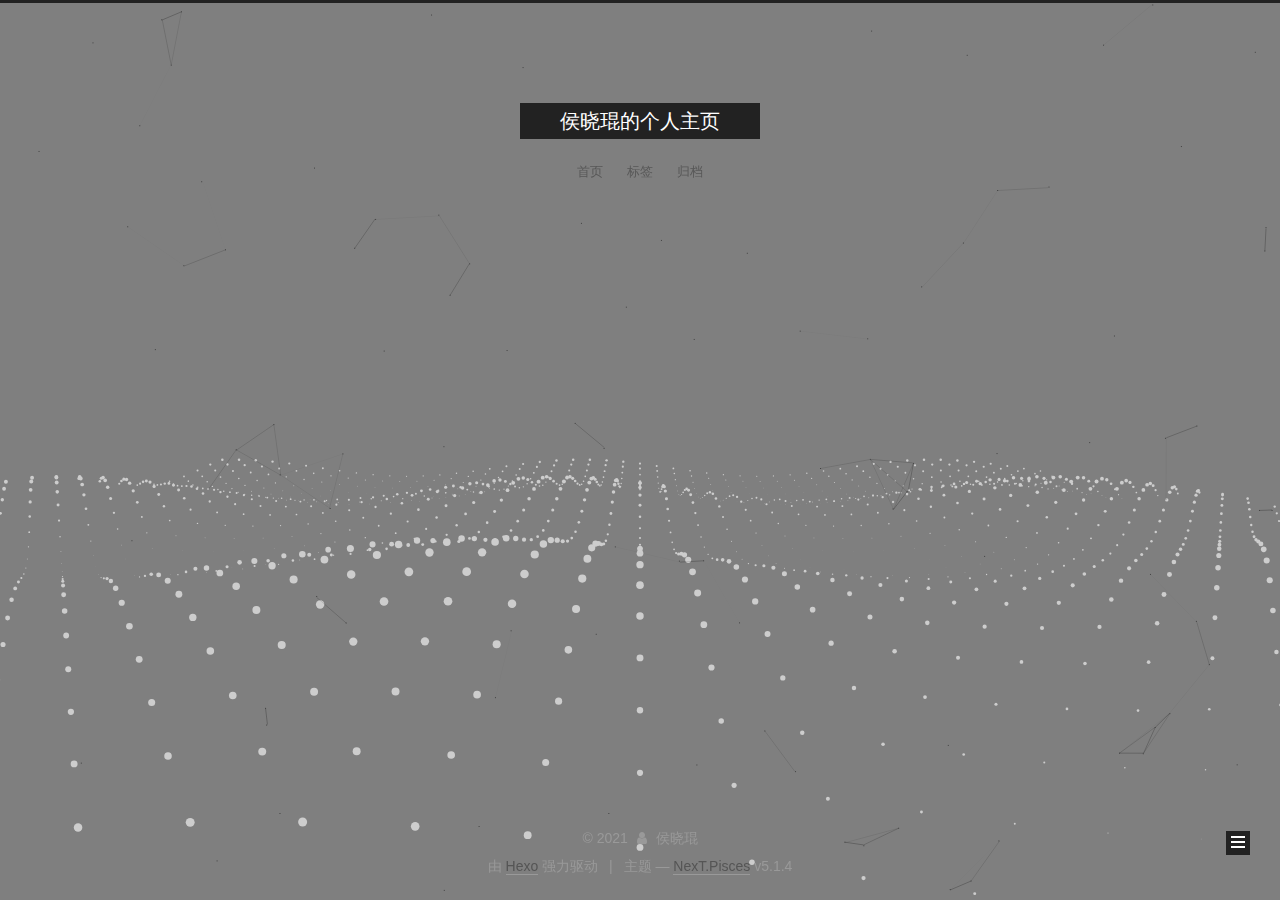
<file: index.html>
<!DOCTYPE html>



  


<html class="theme-next pisces use-motion" lang="zh-Hans">
<head>
  <meta charset="UTF-8"/>
<meta http-equiv="X-UA-Compatible" content="IE=edge" />
<meta name="viewport" content="width=device-width, initial-scale=1, maximum-scale=1"/>
<meta name="theme-color" content="#222">









<meta http-equiv="Cache-Control" content="no-transform" />
<meta http-equiv="Cache-Control" content="no-siteapp" />
















  
  
  <link href="/lib/fancybox/source/jquery.fancybox.css?v=2.1.5" rel="stylesheet" type="text/css" />




  
  
  
  

  
    
    
  

  
    
      
    

    
  

  

  
    
      
    

    
  

  
    
      
    

    
  

  
    
    
    <link href="//fonts.googleapis.com/css?family=Monda:300,300italic,400,400italic,700,700italic|Roboto Slab:300,300italic,400,400italic,700,700italic|Lobster Two:300,300italic,400,400italic,700,700italic|PT Mono:300,300italic,400,400italic,700,700italic&subset=latin,latin-ext" rel="stylesheet" type="text/css">
  






<link href="/lib/font-awesome/css/font-awesome.min.css?v=4.6.2" rel="stylesheet" type="text/css" />

<link href="/css/main.css?v=5.1.4" rel="stylesheet" type="text/css" />


  <link rel="apple-touch-icon" sizes="180x180" href="/images/apple-touch-icon-next.png?v=5.1.4">


  <link rel="icon" type="image/png" sizes="32x32" href="/images/favicon-32x32-next.png?v=5.1.4">


  <link rel="icon" type="image/png" sizes="16x16" href="/images/favicon-16x16-next.png?v=5.1.4">


  <link rel="mask-icon" href="/images/logo.svg?v=5.1.4" color="#222">





  <meta name="keywords" content="Hexo, NexT" />










<meta property="og:type" content="website">
<meta property="og:title" content="侯晓琨的个人主页">
<meta property="og:url" content="http://tubage886.github.io/index.html">
<meta property="og:site_name" content="侯晓琨的个人主页">
<meta property="og:locale">
<meta property="article:author" content="侯晓琨">
<meta name="twitter:card" content="summary">



<script type="text/javascript" id="hexo.configurations">
  var NexT = window.NexT || {};
  var CONFIG = {
    root: '',
    scheme: 'Pisces',
    version: '5.1.4',
    sidebar: {"position":"left","display":"post","offset":12,"b2t":false,"scrollpercent":false,"onmobile":false},
    fancybox: true,
    tabs: true,
    motion: {"enable":true,"async":false,"transition":{"post_block":"fadeIn","post_header":"slideDownIn","post_body":"slideDownIn","coll_header":"slideLeftIn","sidebar":"slideUpIn"}},
    duoshuo: {
      userId: '0',
      author: '博主'
    },
    algolia: {
      applicationID: '',
      apiKey: '',
      indexName: '',
      hits: {"per_page":10},
      labels: {"input_placeholder":"Search for Posts","hits_empty":"We didn't find any results for the search: ${query}","hits_stats":"${hits} results found in ${time} ms"}
    }
  };
</script>



  <link rel="canonical" href="http://tubage886.github.io/"/>





  <title>侯晓琨的个人主页</title>
  








<meta name="generator" content="Hexo 5.4.0"></head>

<body itemscope itemtype="http://schema.org/WebPage" lang="zh-Hans">

  
  
    
  

  <div class="container sidebar-position-left 
  page-home">
    <div class="headband"></div>

    <header id="header" class="header" itemscope itemtype="http://schema.org/WPHeader">
      <div class="header-inner"><div class="site-brand-wrapper">
  <div class="site-meta ">
    

    <div class="custom-logo-site-title">
      <a href="/"  class="brand" rel="start">
        <span class="logo-line-before"><i></i></span>
        <span class="site-title">侯晓琨的个人主页</span>
        <span class="logo-line-after"><i></i></span>
      </a>
    </div>
      
        <p class="site-subtitle"></p>
      
  </div>

  <div class="site-nav-toggle">
    <button>
      <span class="btn-bar"></span>
      <span class="btn-bar"></span>
      <span class="btn-bar"></span>
    </button>
  </div>
</div>

<nav class="site-nav">
  

  
    <ul id="menu" class="menu">
      
        
        <li class="menu-item menu-item-home">
          <a href="/" rel="section">
            
            首页
          </a>
        </li>
      
        
        <li class="menu-item menu-item-tags">
          <a href="/tags" rel="section">
            
            标签
          </a>
        </li>
      
        
        <li class="menu-item menu-item-archives">
          <a href="/archives" rel="section">
            
            归档
          </a>
        </li>
      

      
    </ul>
  

  
</nav>



 </div>
    </header>

    <main id="main" class="main">
      <div class="main-inner">
        <div class="content-wrap">
          <div id="content" class="content">
            
  <section id="posts" class="posts-expand">
    
      

  

  
  
  

  <article class="post post-type-normal" itemscope itemtype="http://schema.org/Article">
  
  
  
  <div class="post-block">
    <link itemprop="mainEntityOfPage" href="http://tubage886.github.io/2021/03/10/%E6%B5%8B%E8%AF%95/">

    <span hidden itemprop="author" itemscope itemtype="http://schema.org/Person">
      <meta itemprop="name" content="">
      <meta itemprop="description" content="">
      <meta itemprop="image" content="/images/avatar.gif">
    </span>

    <span hidden itemprop="publisher" itemscope itemtype="http://schema.org/Organization">
      <meta itemprop="name" content="侯晓琨的个人主页">
    </span>

    
      <header class="post-header">

        
        
          <h1 class="post-title" itemprop="name headline">
                
                <a class="post-title-link" href="/2021/03/10/%E6%B5%8B%E8%AF%95/" itemprop="url">测试</a></h1>
        

        <div class="post-meta">
          <span class="post-time">
            
              <span class="post-meta-item-icon">
                <i class="fa fa-calendar-o"></i>
              </span>
              
                <span class="post-meta-item-text">发表于</span>
              
              <time title="创建于" itemprop="dateCreated datePublished" datetime="2021-03-10T23:08:54+08:00">
                2021-03-10
              </time>
            

            

            
          </span>

          

          
            
          

          
          

          

          

          

        </div>
      </header>
    

    
    
    
    <div class="post-body" itemprop="articleBody">

      
      

      
        
          
            
          
        
      
    </div>
    
    
    

    

    

    

    <footer class="post-footer">
      

      

      

      
      
        <div class="post-eof"></div>
      
    </footer>
  </div>
  
  
  
  </article>


    
  </section>

  


          </div>
          


          

        </div>
        
          
  
  <div class="sidebar-toggle">
    <div class="sidebar-toggle-line-wrap">
      <span class="sidebar-toggle-line sidebar-toggle-line-first"></span>
      <span class="sidebar-toggle-line sidebar-toggle-line-middle"></span>
      <span class="sidebar-toggle-line sidebar-toggle-line-last"></span>
    </div>
  </div>

  <aside id="sidebar" class="sidebar">
    
    <div class="sidebar-inner">

      

      

      <section class="site-overview-wrap sidebar-panel sidebar-panel-active">
        <div class="site-overview">
          <div class="site-author motion-element" itemprop="author" itemscope itemtype="http://schema.org/Person">
            
              <p class="site-author-name" itemprop="name"></p>
              <p class="site-description motion-element" itemprop="description"></p>
          </div>

          <nav class="site-state motion-element">

            
              <div class="site-state-item site-state-posts">
              
                <a href="/archives">
              
                  <span class="site-state-item-count">1</span>
                  <span class="site-state-item-name">日志</span>
                </a>
              </div>
            

            

            

          </nav>

          

          
            <div class="links-of-author motion-element">
                
                  <span class="links-of-author-item">
                    <a href="https://github.com/tubage886" target="_blank" title="GitHub">
                      
                        <i class="fa fa-fw fa-globe"></i>GitHub</a>
                  </span>
                
                  <span class="links-of-author-item">
                    <a href="mailto:houxiaokun87@gmail.com" target="_blank" title="E-Mail">
                      
                        <i class="fa fa-fw fa-globe"></i>E-Mail</a>
                  </span>
                
            </div>
          

          
          

          
          

          

        </div>
      </section>

      

      

    </div>
  </aside>


        
      </div>
    </main>

    <footer id="footer" class="footer">
      <div class="footer-inner">
        <div class="copyright">&copy; <span itemprop="copyrightYear">2021</span>
  <span class="with-love">
    <i class="fa fa-user"></i>
  </span>
  <span class="author" itemprop="copyrightHolder">侯晓琨</span>

  
</div>


  <div class="powered-by">由 <a class="theme-link" target="_blank" href="https://hexo.io">Hexo</a> 强力驱动</div>



  <span class="post-meta-divider">|</span>



  <div class="theme-info">主题 &mdash; <a class="theme-link" target="_blank" href="https://github.com/iissnan/hexo-theme-next">NexT.Pisces</a> v5.1.4</div>




        







        
      </div>
    </footer>

    
      <div class="back-to-top">
        <i class="fa fa-arrow-up"></i>
        
      </div>
    

    

  </div>

  

<script type="text/javascript">
  if (Object.prototype.toString.call(window.Promise) !== '[object Function]') {
    window.Promise = null;
  }
</script>









  


  



  
  









  
  
    <script type="text/javascript" src="/lib/jquery/index.js?v=2.1.3"></script>
  

  
  
    <script type="text/javascript" src="/lib/fastclick/lib/fastclick.min.js?v=1.0.6"></script>
  

  
  
    <script type="text/javascript" src="/lib/jquery_lazyload/jquery.lazyload.js?v=1.9.7"></script>
  

  
  
    <script type="text/javascript" src="/lib/velocity/velocity.min.js?v=1.2.1"></script>
  

  
  
    <script type="text/javascript" src="/lib/velocity/velocity.ui.min.js?v=1.2.1"></script>
  

  
  
    <script type="text/javascript" src="/lib/fancybox/source/jquery.fancybox.pack.js?v=2.1.5"></script>
  

  
  
    <script type="text/javascript" src="/lib/canvas-nest/canvas-nest.min.js"></script>
  

  
  
    <script type="text/javascript" src="/lib/three/three.min.js"></script>
  

  
  
    <script type="text/javascript" src="/lib/three/three-waves.min.js"></script>
  


  


  <script type="text/javascript" src="/js/src/utils.js?v=5.1.4"></script>

  <script type="text/javascript" src="/js/src/motion.js?v=5.1.4"></script>



  
  


  <script type="text/javascript" src="/js/src/affix.js?v=5.1.4"></script>

  <script type="text/javascript" src="/js/src/schemes/pisces.js?v=5.1.4"></script>



  

  


  <script type="text/javascript" src="/js/src/bootstrap.js?v=5.1.4"></script>



  


  




	





  





  












  





  

  

  

  
  

  

  

  

</body>
</html>
</file>
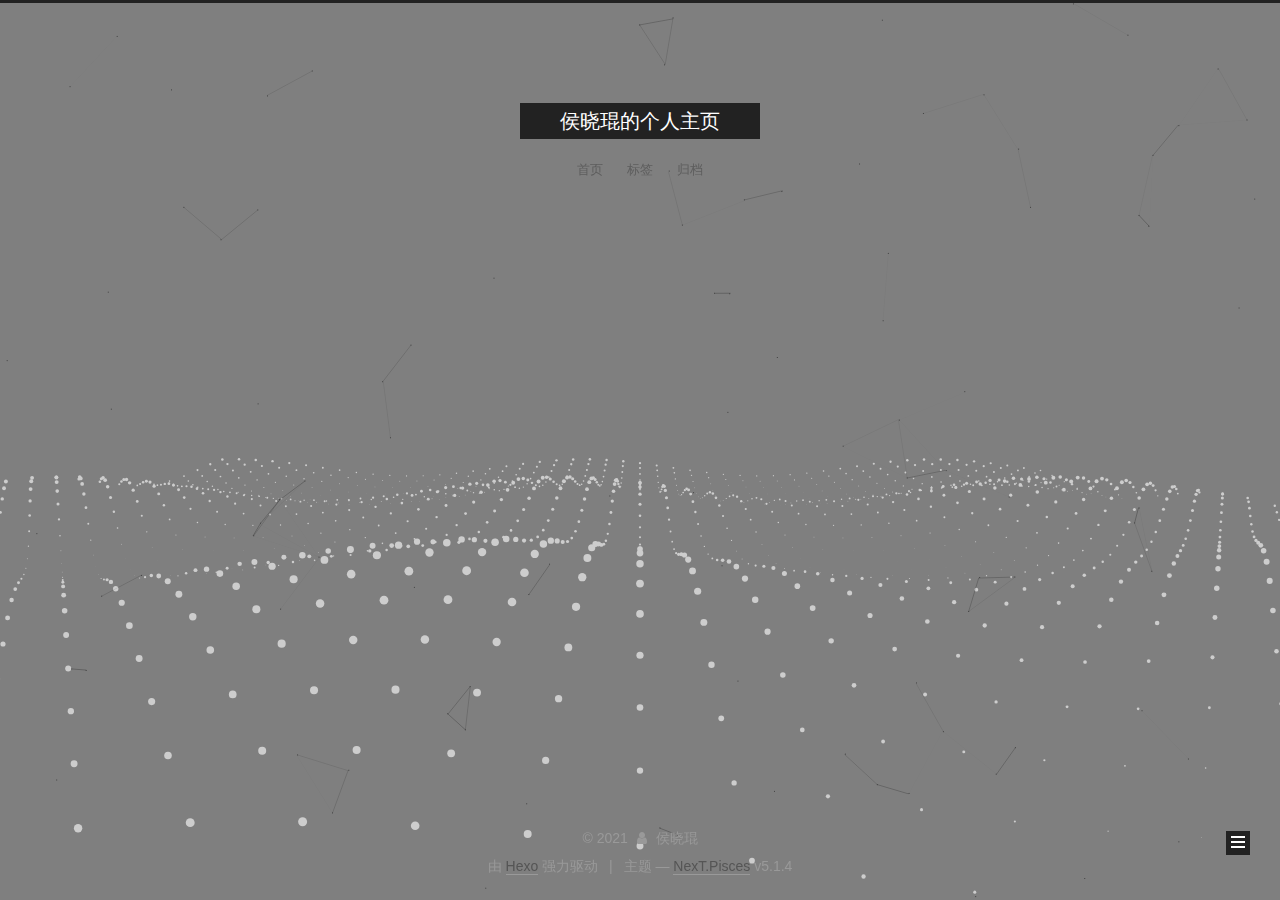
<file: archives/index.html>
<!DOCTYPE html>



  


<html class="theme-next pisces use-motion" lang="zh-Hans">
<head>
  <meta charset="UTF-8"/>
<meta http-equiv="X-UA-Compatible" content="IE=edge" />
<meta name="viewport" content="width=device-width, initial-scale=1, maximum-scale=1"/>
<meta name="theme-color" content="#222">









<meta http-equiv="Cache-Control" content="no-transform" />
<meta http-equiv="Cache-Control" content="no-siteapp" />
















  
  
  <link href="/lib/fancybox/source/jquery.fancybox.css?v=2.1.5" rel="stylesheet" type="text/css" />




  
  
  
  

  
    
    
  

  
    
      
    

    
  

  

  
    
      
    

    
  

  
    
      
    

    
  

  
    
    
    <link href="//fonts.googleapis.com/css?family=Monda:300,300italic,400,400italic,700,700italic|Roboto Slab:300,300italic,400,400italic,700,700italic|Lobster Two:300,300italic,400,400italic,700,700italic|PT Mono:300,300italic,400,400italic,700,700italic&subset=latin,latin-ext" rel="stylesheet" type="text/css">
  






<link href="/lib/font-awesome/css/font-awesome.min.css?v=4.6.2" rel="stylesheet" type="text/css" />

<link href="/css/main.css?v=5.1.4" rel="stylesheet" type="text/css" />


  <link rel="apple-touch-icon" sizes="180x180" href="/images/apple-touch-icon-next.png?v=5.1.4">


  <link rel="icon" type="image/png" sizes="32x32" href="/images/favicon-32x32-next.png?v=5.1.4">


  <link rel="icon" type="image/png" sizes="16x16" href="/images/favicon-16x16-next.png?v=5.1.4">


  <link rel="mask-icon" href="/images/logo.svg?v=5.1.4" color="#222">





  <meta name="keywords" content="Hexo, NexT" />










<meta property="og:type" content="website">
<meta property="og:title" content="侯晓琨的个人主页">
<meta property="og:url" content="http://tubage886.github.io/archives/index.html">
<meta property="og:site_name" content="侯晓琨的个人主页">
<meta property="og:locale">
<meta property="article:author" content="侯晓琨">
<meta name="twitter:card" content="summary">



<script type="text/javascript" id="hexo.configurations">
  var NexT = window.NexT || {};
  var CONFIG = {
    root: '',
    scheme: 'Pisces',
    version: '5.1.4',
    sidebar: {"position":"left","display":"post","offset":12,"b2t":false,"scrollpercent":false,"onmobile":false},
    fancybox: true,
    tabs: true,
    motion: {"enable":true,"async":false,"transition":{"post_block":"fadeIn","post_header":"slideDownIn","post_body":"slideDownIn","coll_header":"slideLeftIn","sidebar":"slideUpIn"}},
    duoshuo: {
      userId: '0',
      author: '博主'
    },
    algolia: {
      applicationID: '',
      apiKey: '',
      indexName: '',
      hits: {"per_page":10},
      labels: {"input_placeholder":"Search for Posts","hits_empty":"We didn't find any results for the search: ${query}","hits_stats":"${hits} results found in ${time} ms"}
    }
  };
</script>



  <link rel="canonical" href="http://tubage886.github.io/archives/"/>





  <title>归档 | 侯晓琨的个人主页</title>
  








<meta name="generator" content="Hexo 5.4.0"></head>

<body itemscope itemtype="http://schema.org/WebPage" lang="zh-Hans">

  
  
    
  

  <div class="container sidebar-position-left page-archive">
    <div class="headband"></div>

    <header id="header" class="header" itemscope itemtype="http://schema.org/WPHeader">
      <div class="header-inner"><div class="site-brand-wrapper">
  <div class="site-meta ">
    

    <div class="custom-logo-site-title">
      <a href="/"  class="brand" rel="start">
        <span class="logo-line-before"><i></i></span>
        <span class="site-title">侯晓琨的个人主页</span>
        <span class="logo-line-after"><i></i></span>
      </a>
    </div>
      
        <p class="site-subtitle"></p>
      
  </div>

  <div class="site-nav-toggle">
    <button>
      <span class="btn-bar"></span>
      <span class="btn-bar"></span>
      <span class="btn-bar"></span>
    </button>
  </div>
</div>

<nav class="site-nav">
  

  
    <ul id="menu" class="menu">
      
        
        <li class="menu-item menu-item-home">
          <a href="/" rel="section">
            
            首页
          </a>
        </li>
      
        
        <li class="menu-item menu-item-tags">
          <a href="/tags" rel="section">
            
            标签
          </a>
        </li>
      
        
        <li class="menu-item menu-item-archives">
          <a href="/archives" rel="section">
            
            归档
          </a>
        </li>
      

      
    </ul>
  

  
</nav>



 </div>
    </header>

    <main id="main" class="main">
      <div class="main-inner">
        <div class="content-wrap">
          <div id="content" class="content">
            

  
  
  
  <div class="post-block archive">
    <div id="posts" class="posts-collapse">
      <span class="archive-move-on"></span>

      <span class="archive-page-counter">
        
        
        
          
        
        嗯..! 目前共计 1 篇日志。 继续努力。
      </span>

      

        
        
        

        
          
          <div class="collection-title">
            <h1 class="archive-year" id="archive-year-2021">2021</h1>
          </div>
        
        

        

  <article class="post post-type-normal" itemscope itemtype="http://schema.org/Article">
    <header class="post-header">

      <h2 class="post-title">
        
            <a class="post-title-link" href="/2021/03/10/%E6%B5%8B%E8%AF%95/" itemprop="url">
              
                <span itemprop="name">测试</span>
              
            </a>
        
      </h2>

      <div class="post-meta">
        <time class="post-time" itemprop="dateCreated"
              datetime="2021-03-10T23:08:54+08:00"
              content="2021-03-10" >
          03-10
        </time>
      </div>

    </header>
  </article>



      

    </div>
  </div>
  
  
  

  



          </div>
          


          

        </div>
        
          
  
  <div class="sidebar-toggle">
    <div class="sidebar-toggle-line-wrap">
      <span class="sidebar-toggle-line sidebar-toggle-line-first"></span>
      <span class="sidebar-toggle-line sidebar-toggle-line-middle"></span>
      <span class="sidebar-toggle-line sidebar-toggle-line-last"></span>
    </div>
  </div>

  <aside id="sidebar" class="sidebar">
    
    <div class="sidebar-inner">

      

      

      <section class="site-overview-wrap sidebar-panel sidebar-panel-active">
        <div class="site-overview">
          <div class="site-author motion-element" itemprop="author" itemscope itemtype="http://schema.org/Person">
            
              <p class="site-author-name" itemprop="name"></p>
              <p class="site-description motion-element" itemprop="description"></p>
          </div>

          <nav class="site-state motion-element">

            
              <div class="site-state-item site-state-posts">
              
                <a href="/archives">
              
                  <span class="site-state-item-count">1</span>
                  <span class="site-state-item-name">日志</span>
                </a>
              </div>
            

            

            

          </nav>

          

          
            <div class="links-of-author motion-element">
                
                  <span class="links-of-author-item">
                    <a href="https://github.com/tubage886" target="_blank" title="GitHub">
                      
                        <i class="fa fa-fw fa-globe"></i>GitHub</a>
                  </span>
                
                  <span class="links-of-author-item">
                    <a href="mailto:houxiaokun87@gmail.com" target="_blank" title="E-Mail">
                      
                        <i class="fa fa-fw fa-globe"></i>E-Mail</a>
                  </span>
                
            </div>
          

          
          

          
          

          

        </div>
      </section>

      

      

    </div>
  </aside>


        
      </div>
    </main>

    <footer id="footer" class="footer">
      <div class="footer-inner">
        <div class="copyright">&copy; <span itemprop="copyrightYear">2021</span>
  <span class="with-love">
    <i class="fa fa-user"></i>
  </span>
  <span class="author" itemprop="copyrightHolder">侯晓琨</span>

  
</div>


  <div class="powered-by">由 <a class="theme-link" target="_blank" href="https://hexo.io">Hexo</a> 强力驱动</div>



  <span class="post-meta-divider">|</span>



  <div class="theme-info">主题 &mdash; <a class="theme-link" target="_blank" href="https://github.com/iissnan/hexo-theme-next">NexT.Pisces</a> v5.1.4</div>




        







        
      </div>
    </footer>

    
      <div class="back-to-top">
        <i class="fa fa-arrow-up"></i>
        
      </div>
    

    

  </div>

  

<script type="text/javascript">
  if (Object.prototype.toString.call(window.Promise) !== '[object Function]') {
    window.Promise = null;
  }
</script>









  


  



  
  









  
  
    <script type="text/javascript" src="/lib/jquery/index.js?v=2.1.3"></script>
  

  
  
    <script type="text/javascript" src="/lib/fastclick/lib/fastclick.min.js?v=1.0.6"></script>
  

  
  
    <script type="text/javascript" src="/lib/jquery_lazyload/jquery.lazyload.js?v=1.9.7"></script>
  

  
  
    <script type="text/javascript" src="/lib/velocity/velocity.min.js?v=1.2.1"></script>
  

  
  
    <script type="text/javascript" src="/lib/velocity/velocity.ui.min.js?v=1.2.1"></script>
  

  
  
    <script type="text/javascript" src="/lib/fancybox/source/jquery.fancybox.pack.js?v=2.1.5"></script>
  

  
  
    <script type="text/javascript" src="/lib/canvas-nest/canvas-nest.min.js"></script>
  

  
  
    <script type="text/javascript" src="/lib/three/three.min.js"></script>
  

  
  
    <script type="text/javascript" src="/lib/three/three-waves.min.js"></script>
  


  


  <script type="text/javascript" src="/js/src/utils.js?v=5.1.4"></script>

  <script type="text/javascript" src="/js/src/motion.js?v=5.1.4"></script>



  
  


  <script type="text/javascript" src="/js/src/affix.js?v=5.1.4"></script>

  <script type="text/javascript" src="/js/src/schemes/pisces.js?v=5.1.4"></script>



  

  


  <script type="text/javascript" src="/js/src/bootstrap.js?v=5.1.4"></script>



  


  




	





  





  












  





  

  

  

  
  

  

  

  

</body>
</html>
</file>
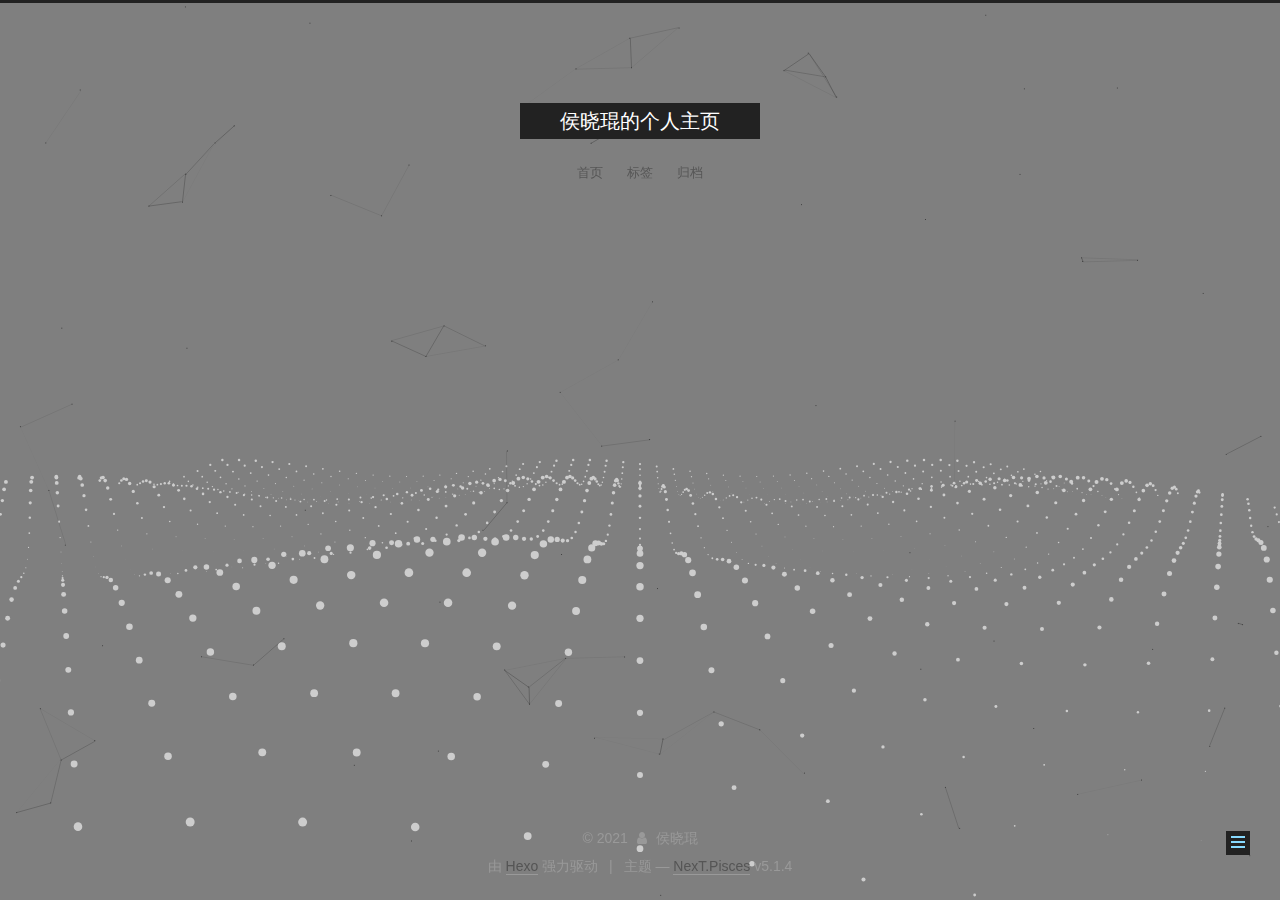
<file: categories/index.html>
<!DOCTYPE html>



  


<html class="theme-next pisces use-motion" lang="zh-Hans">
<head>
  <meta charset="UTF-8"/>
<meta http-equiv="X-UA-Compatible" content="IE=edge" />
<meta name="viewport" content="width=device-width, initial-scale=1, maximum-scale=1"/>
<meta name="theme-color" content="#222">









<meta http-equiv="Cache-Control" content="no-transform" />
<meta http-equiv="Cache-Control" content="no-siteapp" />
















  
  
  <link href="/lib/fancybox/source/jquery.fancybox.css?v=2.1.5" rel="stylesheet" type="text/css" />




  
  
  
  

  
    
    
  

  
    
      
    

    
  

  

  
    
      
    

    
  

  
    
      
    

    
  

  
    
    
    <link href="//fonts.googleapis.com/css?family=Monda:300,300italic,400,400italic,700,700italic|Roboto Slab:300,300italic,400,400italic,700,700italic|Lobster Two:300,300italic,400,400italic,700,700italic|PT Mono:300,300italic,400,400italic,700,700italic&subset=latin,latin-ext" rel="stylesheet" type="text/css">
  






<link href="/lib/font-awesome/css/font-awesome.min.css?v=4.6.2" rel="stylesheet" type="text/css" />

<link href="/css/main.css?v=5.1.4" rel="stylesheet" type="text/css" />


  <link rel="apple-touch-icon" sizes="180x180" href="/images/apple-touch-icon-next.png?v=5.1.4">


  <link rel="icon" type="image/png" sizes="32x32" href="/images/favicon-32x32-next.png?v=5.1.4">


  <link rel="icon" type="image/png" sizes="16x16" href="/images/favicon-16x16-next.png?v=5.1.4">


  <link rel="mask-icon" href="/images/logo.svg?v=5.1.4" color="#222">





  <meta name="keywords" content="Hexo, NexT" />










<meta property="og:type" content="website">
<meta property="og:title" content="categories">
<meta property="og:url" content="http://tubage886.github.io/categories/index.html">
<meta property="og:site_name" content="侯晓琨的个人主页">
<meta property="og:locale">
<meta property="article:published_time" content="2021-03-10T14:39:33.000Z">
<meta property="article:modified_time" content="2021-03-10T14:39:33.566Z">
<meta property="article:author" content="侯晓琨">
<meta name="twitter:card" content="summary">



<script type="text/javascript" id="hexo.configurations">
  var NexT = window.NexT || {};
  var CONFIG = {
    root: '',
    scheme: 'Pisces',
    version: '5.1.4',
    sidebar: {"position":"left","display":"post","offset":12,"b2t":false,"scrollpercent":false,"onmobile":false},
    fancybox: true,
    tabs: true,
    motion: {"enable":true,"async":false,"transition":{"post_block":"fadeIn","post_header":"slideDownIn","post_body":"slideDownIn","coll_header":"slideLeftIn","sidebar":"slideUpIn"}},
    duoshuo: {
      userId: '0',
      author: '博主'
    },
    algolia: {
      applicationID: '',
      apiKey: '',
      indexName: '',
      hits: {"per_page":10},
      labels: {"input_placeholder":"Search for Posts","hits_empty":"We didn't find any results for the search: ${query}","hits_stats":"${hits} results found in ${time} ms"}
    }
  };
</script>



  <link rel="canonical" href="http://tubage886.github.io/categories/"/>





  <title>categories | 侯晓琨的个人主页</title>
  








<meta name="generator" content="Hexo 5.4.0"></head>

<body itemscope itemtype="http://schema.org/WebPage" lang="zh-Hans">

  
  
    
  

  <div class="container sidebar-position-left page-post-detail">
    <div class="headband"></div>

    <header id="header" class="header" itemscope itemtype="http://schema.org/WPHeader">
      <div class="header-inner"><div class="site-brand-wrapper">
  <div class="site-meta ">
    

    <div class="custom-logo-site-title">
      <a href="/"  class="brand" rel="start">
        <span class="logo-line-before"><i></i></span>
        <span class="site-title">侯晓琨的个人主页</span>
        <span class="logo-line-after"><i></i></span>
      </a>
    </div>
      
        <p class="site-subtitle"></p>
      
  </div>

  <div class="site-nav-toggle">
    <button>
      <span class="btn-bar"></span>
      <span class="btn-bar"></span>
      <span class="btn-bar"></span>
    </button>
  </div>
</div>

<nav class="site-nav">
  

  
    <ul id="menu" class="menu">
      
        
        <li class="menu-item menu-item-home">
          <a href="/" rel="section">
            
            首页
          </a>
        </li>
      
        
        <li class="menu-item menu-item-tags">
          <a href="/tags" rel="section">
            
            标签
          </a>
        </li>
      
        
        <li class="menu-item menu-item-archives">
          <a href="/archives" rel="section">
            
            归档
          </a>
        </li>
      

      
    </ul>
  

  
</nav>



 </div>
    </header>

    <main id="main" class="main">
      <div class="main-inner">
        <div class="content-wrap">
          <div id="content" class="content">
            

  <div id="posts" class="posts-expand">
    
    
    
    <div class="post-block page">
      <header class="post-header">

	<h1 class="post-title" itemprop="name headline">categories</h1>



</header>

      
      
      
      <div class="post-body">
        
        
          
        
      </div>
      
      
      
    </div>
    
    
    
  </div>


          </div>
          


          

  



        </div>
        
          
  
  <div class="sidebar-toggle">
    <div class="sidebar-toggle-line-wrap">
      <span class="sidebar-toggle-line sidebar-toggle-line-first"></span>
      <span class="sidebar-toggle-line sidebar-toggle-line-middle"></span>
      <span class="sidebar-toggle-line sidebar-toggle-line-last"></span>
    </div>
  </div>

  <aside id="sidebar" class="sidebar">
    
    <div class="sidebar-inner">

      

      

      <section class="site-overview-wrap sidebar-panel sidebar-panel-active">
        <div class="site-overview">
          <div class="site-author motion-element" itemprop="author" itemscope itemtype="http://schema.org/Person">
            
              <p class="site-author-name" itemprop="name"></p>
              <p class="site-description motion-element" itemprop="description"></p>
          </div>

          <nav class="site-state motion-element">

            
              <div class="site-state-item site-state-posts">
              
                <a href="/archives">
              
                  <span class="site-state-item-count">1</span>
                  <span class="site-state-item-name">日志</span>
                </a>
              </div>
            

            

            

          </nav>

          

          
            <div class="links-of-author motion-element">
                
                  <span class="links-of-author-item">
                    <a href="https://github.com/tubage886" target="_blank" title="GitHub">
                      
                        <i class="fa fa-fw fa-globe"></i>GitHub</a>
                  </span>
                
                  <span class="links-of-author-item">
                    <a href="mailto:houxiaokun87@gmail.com" target="_blank" title="E-Mail">
                      
                        <i class="fa fa-fw fa-globe"></i>E-Mail</a>
                  </span>
                
            </div>
          

          
          

          
          

          

        </div>
      </section>

      

      

    </div>
  </aside>


        
      </div>
    </main>

    <footer id="footer" class="footer">
      <div class="footer-inner">
        <div class="copyright">&copy; <span itemprop="copyrightYear">2021</span>
  <span class="with-love">
    <i class="fa fa-user"></i>
  </span>
  <span class="author" itemprop="copyrightHolder">侯晓琨</span>

  
</div>


  <div class="powered-by">由 <a class="theme-link" target="_blank" href="https://hexo.io">Hexo</a> 强力驱动</div>



  <span class="post-meta-divider">|</span>



  <div class="theme-info">主题 &mdash; <a class="theme-link" target="_blank" href="https://github.com/iissnan/hexo-theme-next">NexT.Pisces</a> v5.1.4</div>




        







        
      </div>
    </footer>

    
      <div class="back-to-top">
        <i class="fa fa-arrow-up"></i>
        
      </div>
    

    

  </div>

  

<script type="text/javascript">
  if (Object.prototype.toString.call(window.Promise) !== '[object Function]') {
    window.Promise = null;
  }
</script>









  


  



  
  









  
  
    <script type="text/javascript" src="/lib/jquery/index.js?v=2.1.3"></script>
  

  
  
    <script type="text/javascript" src="/lib/fastclick/lib/fastclick.min.js?v=1.0.6"></script>
  

  
  
    <script type="text/javascript" src="/lib/jquery_lazyload/jquery.lazyload.js?v=1.9.7"></script>
  

  
  
    <script type="text/javascript" src="/lib/velocity/velocity.min.js?v=1.2.1"></script>
  

  
  
    <script type="text/javascript" src="/lib/velocity/velocity.ui.min.js?v=1.2.1"></script>
  

  
  
    <script type="text/javascript" src="/lib/fancybox/source/jquery.fancybox.pack.js?v=2.1.5"></script>
  

  
  
    <script type="text/javascript" src="/lib/canvas-nest/canvas-nest.min.js"></script>
  

  
  
    <script type="text/javascript" src="/lib/three/three.min.js"></script>
  

  
  
    <script type="text/javascript" src="/lib/three/three-waves.min.js"></script>
  


  


  <script type="text/javascript" src="/js/src/utils.js?v=5.1.4"></script>

  <script type="text/javascript" src="/js/src/motion.js?v=5.1.4"></script>



  
  


  <script type="text/javascript" src="/js/src/affix.js?v=5.1.4"></script>

  <script type="text/javascript" src="/js/src/schemes/pisces.js?v=5.1.4"></script>



  
  <script type="text/javascript" src="/js/src/scrollspy.js?v=5.1.4"></script>
<script type="text/javascript" src="/js/src/post-details.js?v=5.1.4"></script>



  


  <script type="text/javascript" src="/js/src/bootstrap.js?v=5.1.4"></script>



  


  




	





  





  












  





  

  

  

  
  

  

  

  

</body>
</html>
</file>
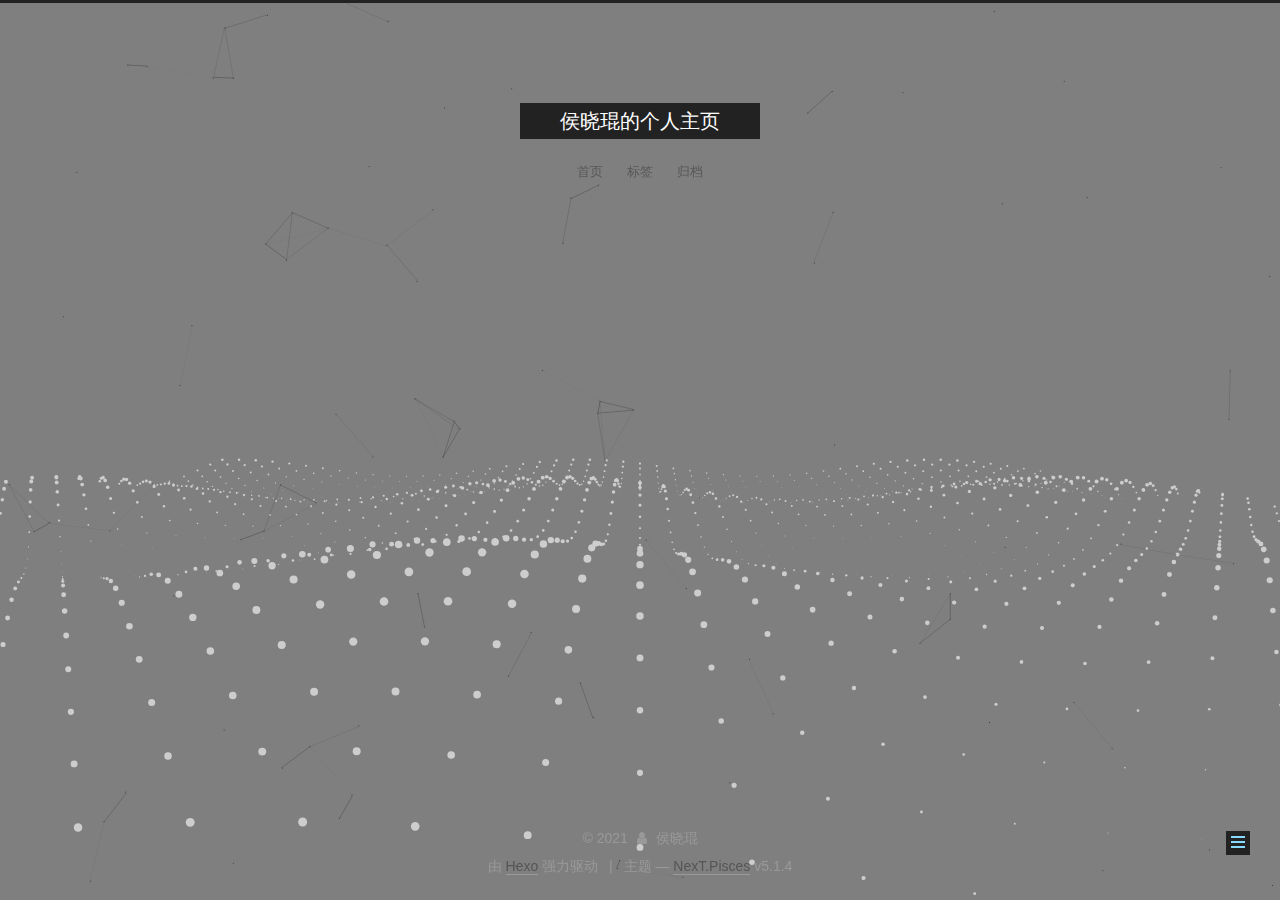
<file: tags/index.html>
<!DOCTYPE html>



  


<html class="theme-next pisces use-motion" lang="zh-Hans">
<head>
  <meta charset="UTF-8"/>
<meta http-equiv="X-UA-Compatible" content="IE=edge" />
<meta name="viewport" content="width=device-width, initial-scale=1, maximum-scale=1"/>
<meta name="theme-color" content="#222">









<meta http-equiv="Cache-Control" content="no-transform" />
<meta http-equiv="Cache-Control" content="no-siteapp" />
















  
  
  <link href="/lib/fancybox/source/jquery.fancybox.css?v=2.1.5" rel="stylesheet" type="text/css" />




  
  
  
  

  
    
    
  

  
    
      
    

    
  

  

  
    
      
    

    
  

  
    
      
    

    
  

  
    
    
    <link href="//fonts.googleapis.com/css?family=Monda:300,300italic,400,400italic,700,700italic|Roboto Slab:300,300italic,400,400italic,700,700italic|Lobster Two:300,300italic,400,400italic,700,700italic|PT Mono:300,300italic,400,400italic,700,700italic&subset=latin,latin-ext" rel="stylesheet" type="text/css">
  






<link href="/lib/font-awesome/css/font-awesome.min.css?v=4.6.2" rel="stylesheet" type="text/css" />

<link href="/css/main.css?v=5.1.4" rel="stylesheet" type="text/css" />


  <link rel="apple-touch-icon" sizes="180x180" href="/images/apple-touch-icon-next.png?v=5.1.4">


  <link rel="icon" type="image/png" sizes="32x32" href="/images/favicon-32x32-next.png?v=5.1.4">


  <link rel="icon" type="image/png" sizes="16x16" href="/images/favicon-16x16-next.png?v=5.1.4">


  <link rel="mask-icon" href="/images/logo.svg?v=5.1.4" color="#222">





  <meta name="keywords" content="Hexo, NexT" />










<meta property="og:type" content="website">
<meta property="og:title" content="tags">
<meta property="og:url" content="http://tubage886.github.io/tags/index.html">
<meta property="og:site_name" content="侯晓琨的个人主页">
<meta property="og:locale">
<meta property="article:published_time" content="2021-03-10T14:39:01.000Z">
<meta property="article:modified_time" content="2021-03-10T14:39:01.601Z">
<meta property="article:author" content="侯晓琨">
<meta name="twitter:card" content="summary">



<script type="text/javascript" id="hexo.configurations">
  var NexT = window.NexT || {};
  var CONFIG = {
    root: '',
    scheme: 'Pisces',
    version: '5.1.4',
    sidebar: {"position":"left","display":"post","offset":12,"b2t":false,"scrollpercent":false,"onmobile":false},
    fancybox: true,
    tabs: true,
    motion: {"enable":true,"async":false,"transition":{"post_block":"fadeIn","post_header":"slideDownIn","post_body":"slideDownIn","coll_header":"slideLeftIn","sidebar":"slideUpIn"}},
    duoshuo: {
      userId: '0',
      author: '博主'
    },
    algolia: {
      applicationID: '',
      apiKey: '',
      indexName: '',
      hits: {"per_page":10},
      labels: {"input_placeholder":"Search for Posts","hits_empty":"We didn't find any results for the search: ${query}","hits_stats":"${hits} results found in ${time} ms"}
    }
  };
</script>



  <link rel="canonical" href="http://tubage886.github.io/tags/"/>





  <title>tags | 侯晓琨的个人主页</title>
  








<meta name="generator" content="Hexo 5.4.0"></head>

<body itemscope itemtype="http://schema.org/WebPage" lang="zh-Hans">

  
  
    
  

  <div class="container sidebar-position-left page-post-detail">
    <div class="headband"></div>

    <header id="header" class="header" itemscope itemtype="http://schema.org/WPHeader">
      <div class="header-inner"><div class="site-brand-wrapper">
  <div class="site-meta ">
    

    <div class="custom-logo-site-title">
      <a href="/"  class="brand" rel="start">
        <span class="logo-line-before"><i></i></span>
        <span class="site-title">侯晓琨的个人主页</span>
        <span class="logo-line-after"><i></i></span>
      </a>
    </div>
      
        <p class="site-subtitle"></p>
      
  </div>

  <div class="site-nav-toggle">
    <button>
      <span class="btn-bar"></span>
      <span class="btn-bar"></span>
      <span class="btn-bar"></span>
    </button>
  </div>
</div>

<nav class="site-nav">
  

  
    <ul id="menu" class="menu">
      
        
        <li class="menu-item menu-item-home">
          <a href="/" rel="section">
            
            首页
          </a>
        </li>
      
        
        <li class="menu-item menu-item-tags">
          <a href="/tags" rel="section">
            
            标签
          </a>
        </li>
      
        
        <li class="menu-item menu-item-archives">
          <a href="/archives" rel="section">
            
            归档
          </a>
        </li>
      

      
    </ul>
  

  
</nav>



 </div>
    </header>

    <main id="main" class="main">
      <div class="main-inner">
        <div class="content-wrap">
          <div id="content" class="content">
            

  <div id="posts" class="posts-expand">
    
    
    
    <div class="post-block page">
      <header class="post-header">

	<h1 class="post-title" itemprop="name headline">tags</h1>



</header>

      
      
      
      <div class="post-body">
        
        
          
        
      </div>
      
      
      
    </div>
    
    
    
  </div>


          </div>
          


          

  



        </div>
        
          
  
  <div class="sidebar-toggle">
    <div class="sidebar-toggle-line-wrap">
      <span class="sidebar-toggle-line sidebar-toggle-line-first"></span>
      <span class="sidebar-toggle-line sidebar-toggle-line-middle"></span>
      <span class="sidebar-toggle-line sidebar-toggle-line-last"></span>
    </div>
  </div>

  <aside id="sidebar" class="sidebar">
    
    <div class="sidebar-inner">

      

      

      <section class="site-overview-wrap sidebar-panel sidebar-panel-active">
        <div class="site-overview">
          <div class="site-author motion-element" itemprop="author" itemscope itemtype="http://schema.org/Person">
            
              <p class="site-author-name" itemprop="name"></p>
              <p class="site-description motion-element" itemprop="description"></p>
          </div>

          <nav class="site-state motion-element">

            
              <div class="site-state-item site-state-posts">
              
                <a href="/archives">
              
                  <span class="site-state-item-count">1</span>
                  <span class="site-state-item-name">日志</span>
                </a>
              </div>
            

            

            

          </nav>

          

          
            <div class="links-of-author motion-element">
                
                  <span class="links-of-author-item">
                    <a href="https://github.com/tubage886" target="_blank" title="GitHub">
                      
                        <i class="fa fa-fw fa-globe"></i>GitHub</a>
                  </span>
                
                  <span class="links-of-author-item">
                    <a href="mailto:houxiaokun87@gmail.com" target="_blank" title="E-Mail">
                      
                        <i class="fa fa-fw fa-globe"></i>E-Mail</a>
                  </span>
                
            </div>
          

          
          

          
          

          

        </div>
      </section>

      

      

    </div>
  </aside>


        
      </div>
    </main>

    <footer id="footer" class="footer">
      <div class="footer-inner">
        <div class="copyright">&copy; <span itemprop="copyrightYear">2021</span>
  <span class="with-love">
    <i class="fa fa-user"></i>
  </span>
  <span class="author" itemprop="copyrightHolder">侯晓琨</span>

  
</div>


  <div class="powered-by">由 <a class="theme-link" target="_blank" href="https://hexo.io">Hexo</a> 强力驱动</div>



  <span class="post-meta-divider">|</span>



  <div class="theme-info">主题 &mdash; <a class="theme-link" target="_blank" href="https://github.com/iissnan/hexo-theme-next">NexT.Pisces</a> v5.1.4</div>




        







        
      </div>
    </footer>

    
      <div class="back-to-top">
        <i class="fa fa-arrow-up"></i>
        
      </div>
    

    

  </div>

  

<script type="text/javascript">
  if (Object.prototype.toString.call(window.Promise) !== '[object Function]') {
    window.Promise = null;
  }
</script>









  


  



  
  









  
  
    <script type="text/javascript" src="/lib/jquery/index.js?v=2.1.3"></script>
  

  
  
    <script type="text/javascript" src="/lib/fastclick/lib/fastclick.min.js?v=1.0.6"></script>
  

  
  
    <script type="text/javascript" src="/lib/jquery_lazyload/jquery.lazyload.js?v=1.9.7"></script>
  

  
  
    <script type="text/javascript" src="/lib/velocity/velocity.min.js?v=1.2.1"></script>
  

  
  
    <script type="text/javascript" src="/lib/velocity/velocity.ui.min.js?v=1.2.1"></script>
  

  
  
    <script type="text/javascript" src="/lib/fancybox/source/jquery.fancybox.pack.js?v=2.1.5"></script>
  

  
  
    <script type="text/javascript" src="/lib/canvas-nest/canvas-nest.min.js"></script>
  

  
  
    <script type="text/javascript" src="/lib/three/three.min.js"></script>
  

  
  
    <script type="text/javascript" src="/lib/three/three-waves.min.js"></script>
  


  


  <script type="text/javascript" src="/js/src/utils.js?v=5.1.4"></script>

  <script type="text/javascript" src="/js/src/motion.js?v=5.1.4"></script>



  
  


  <script type="text/javascript" src="/js/src/affix.js?v=5.1.4"></script>

  <script type="text/javascript" src="/js/src/schemes/pisces.js?v=5.1.4"></script>



  
  <script type="text/javascript" src="/js/src/scrollspy.js?v=5.1.4"></script>
<script type="text/javascript" src="/js/src/post-details.js?v=5.1.4"></script>



  


  <script type="text/javascript" src="/js/src/bootstrap.js?v=5.1.4"></script>



  


  




	





  





  












  





  

  

  

  
  

  

  

  

</body>
</html>
</file>
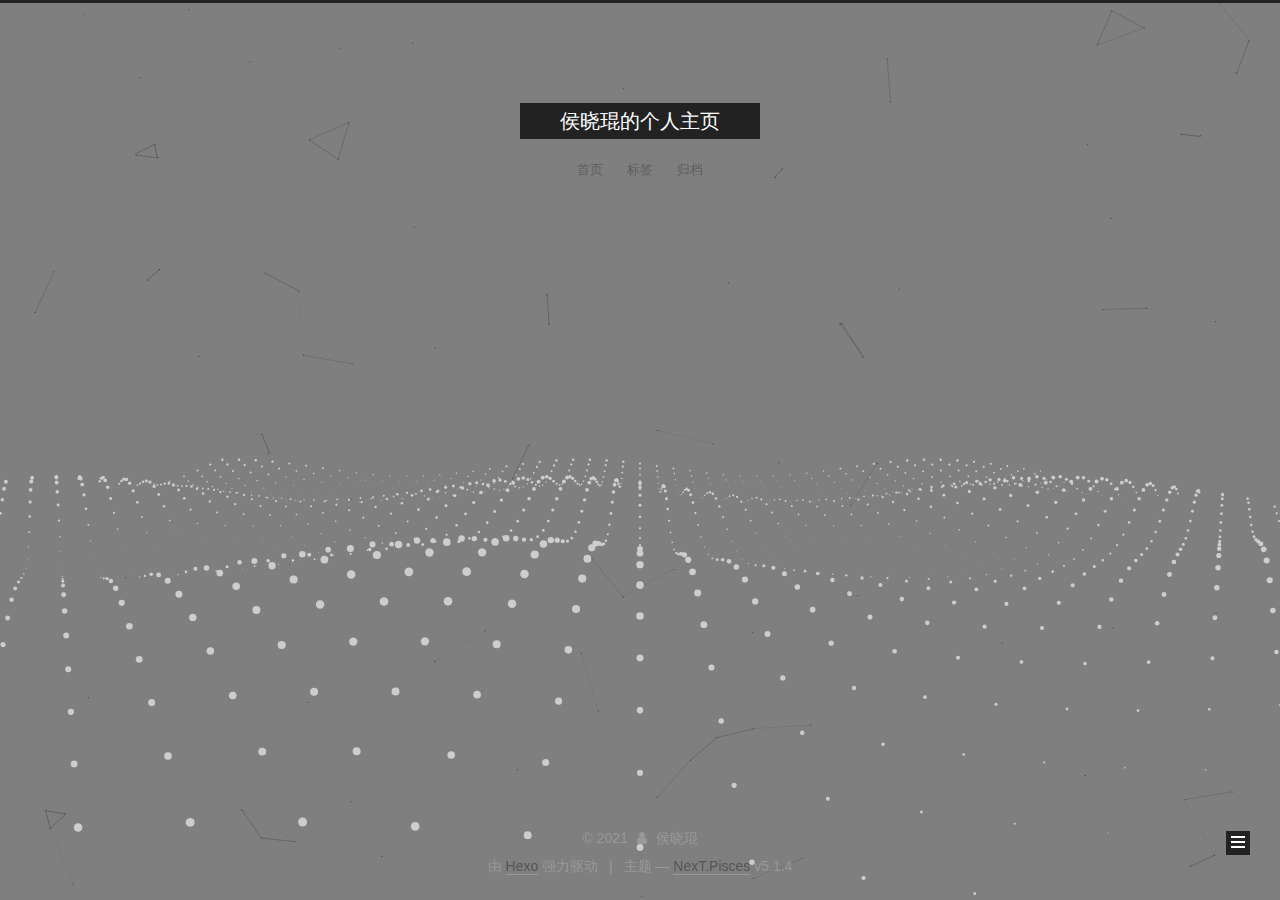
<file: archives/2021/index.html>
<!DOCTYPE html>



  


<html class="theme-next pisces use-motion" lang="zh-Hans">
<head>
  <meta charset="UTF-8"/>
<meta http-equiv="X-UA-Compatible" content="IE=edge" />
<meta name="viewport" content="width=device-width, initial-scale=1, maximum-scale=1"/>
<meta name="theme-color" content="#222">









<meta http-equiv="Cache-Control" content="no-transform" />
<meta http-equiv="Cache-Control" content="no-siteapp" />
















  
  
  <link href="/lib/fancybox/source/jquery.fancybox.css?v=2.1.5" rel="stylesheet" type="text/css" />




  
  
  
  

  
    
    
  

  
    
      
    

    
  

  

  
    
      
    

    
  

  
    
      
    

    
  

  
    
    
    <link href="//fonts.googleapis.com/css?family=Monda:300,300italic,400,400italic,700,700italic|Roboto Slab:300,300italic,400,400italic,700,700italic|Lobster Two:300,300italic,400,400italic,700,700italic|PT Mono:300,300italic,400,400italic,700,700italic&subset=latin,latin-ext" rel="stylesheet" type="text/css">
  






<link href="/lib/font-awesome/css/font-awesome.min.css?v=4.6.2" rel="stylesheet" type="text/css" />

<link href="/css/main.css?v=5.1.4" rel="stylesheet" type="text/css" />


  <link rel="apple-touch-icon" sizes="180x180" href="/images/apple-touch-icon-next.png?v=5.1.4">


  <link rel="icon" type="image/png" sizes="32x32" href="/images/favicon-32x32-next.png?v=5.1.4">


  <link rel="icon" type="image/png" sizes="16x16" href="/images/favicon-16x16-next.png?v=5.1.4">


  <link rel="mask-icon" href="/images/logo.svg?v=5.1.4" color="#222">





  <meta name="keywords" content="Hexo, NexT" />










<meta property="og:type" content="website">
<meta property="og:title" content="侯晓琨的个人主页">
<meta property="og:url" content="http://tubage886.github.io/archives/2021/index.html">
<meta property="og:site_name" content="侯晓琨的个人主页">
<meta property="og:locale">
<meta property="article:author" content="侯晓琨">
<meta name="twitter:card" content="summary">



<script type="text/javascript" id="hexo.configurations">
  var NexT = window.NexT || {};
  var CONFIG = {
    root: '',
    scheme: 'Pisces',
    version: '5.1.4',
    sidebar: {"position":"left","display":"post","offset":12,"b2t":false,"scrollpercent":false,"onmobile":false},
    fancybox: true,
    tabs: true,
    motion: {"enable":true,"async":false,"transition":{"post_block":"fadeIn","post_header":"slideDownIn","post_body":"slideDownIn","coll_header":"slideLeftIn","sidebar":"slideUpIn"}},
    duoshuo: {
      userId: '0',
      author: '博主'
    },
    algolia: {
      applicationID: '',
      apiKey: '',
      indexName: '',
      hits: {"per_page":10},
      labels: {"input_placeholder":"Search for Posts","hits_empty":"We didn't find any results for the search: ${query}","hits_stats":"${hits} results found in ${time} ms"}
    }
  };
</script>



  <link rel="canonical" href="http://tubage886.github.io/archives/2021/"/>





  <title>归档 | 侯晓琨的个人主页</title>
  








<meta name="generator" content="Hexo 5.4.0"></head>

<body itemscope itemtype="http://schema.org/WebPage" lang="zh-Hans">

  
  
    
  

  <div class="container sidebar-position-left page-archive">
    <div class="headband"></div>

    <header id="header" class="header" itemscope itemtype="http://schema.org/WPHeader">
      <div class="header-inner"><div class="site-brand-wrapper">
  <div class="site-meta ">
    

    <div class="custom-logo-site-title">
      <a href="/"  class="brand" rel="start">
        <span class="logo-line-before"><i></i></span>
        <span class="site-title">侯晓琨的个人主页</span>
        <span class="logo-line-after"><i></i></span>
      </a>
    </div>
      
        <p class="site-subtitle"></p>
      
  </div>

  <div class="site-nav-toggle">
    <button>
      <span class="btn-bar"></span>
      <span class="btn-bar"></span>
      <span class="btn-bar"></span>
    </button>
  </div>
</div>

<nav class="site-nav">
  

  
    <ul id="menu" class="menu">
      
        
        <li class="menu-item menu-item-home">
          <a href="/" rel="section">
            
            首页
          </a>
        </li>
      
        
        <li class="menu-item menu-item-tags">
          <a href="/tags" rel="section">
            
            标签
          </a>
        </li>
      
        
        <li class="menu-item menu-item-archives">
          <a href="/archives" rel="section">
            
            归档
          </a>
        </li>
      

      
    </ul>
  

  
</nav>



 </div>
    </header>

    <main id="main" class="main">
      <div class="main-inner">
        <div class="content-wrap">
          <div id="content" class="content">
            

  
  
  
  <div class="post-block archive">
    <div id="posts" class="posts-collapse">
      <span class="archive-move-on"></span>

      <span class="archive-page-counter">
        
        
        
          
        
        嗯..! 目前共计 1 篇日志。 继续努力。
      </span>

      

        
        
        

        
          
          <div class="collection-title">
            <h1 class="archive-year" id="archive-year-2021">2021</h1>
          </div>
        
        

        

  <article class="post post-type-normal" itemscope itemtype="http://schema.org/Article">
    <header class="post-header">

      <h2 class="post-title">
        
            <a class="post-title-link" href="/2021/03/10/%E6%B5%8B%E8%AF%95/" itemprop="url">
              
                <span itemprop="name">测试</span>
              
            </a>
        
      </h2>

      <div class="post-meta">
        <time class="post-time" itemprop="dateCreated"
              datetime="2021-03-10T23:08:54+08:00"
              content="2021-03-10" >
          03-10
        </time>
      </div>

    </header>
  </article>



      

    </div>
  </div>
  
  
  

  



          </div>
          


          

        </div>
        
          
  
  <div class="sidebar-toggle">
    <div class="sidebar-toggle-line-wrap">
      <span class="sidebar-toggle-line sidebar-toggle-line-first"></span>
      <span class="sidebar-toggle-line sidebar-toggle-line-middle"></span>
      <span class="sidebar-toggle-line sidebar-toggle-line-last"></span>
    </div>
  </div>

  <aside id="sidebar" class="sidebar">
    
    <div class="sidebar-inner">

      

      

      <section class="site-overview-wrap sidebar-panel sidebar-panel-active">
        <div class="site-overview">
          <div class="site-author motion-element" itemprop="author" itemscope itemtype="http://schema.org/Person">
            
              <p class="site-author-name" itemprop="name"></p>
              <p class="site-description motion-element" itemprop="description"></p>
          </div>

          <nav class="site-state motion-element">

            
              <div class="site-state-item site-state-posts">
              
                <a href="/archives">
              
                  <span class="site-state-item-count">1</span>
                  <span class="site-state-item-name">日志</span>
                </a>
              </div>
            

            

            

          </nav>

          

          
            <div class="links-of-author motion-element">
                
                  <span class="links-of-author-item">
                    <a href="https://github.com/tubage886" target="_blank" title="GitHub">
                      
                        <i class="fa fa-fw fa-globe"></i>GitHub</a>
                  </span>
                
                  <span class="links-of-author-item">
                    <a href="mailto:houxiaokun87@gmail.com" target="_blank" title="E-Mail">
                      
                        <i class="fa fa-fw fa-globe"></i>E-Mail</a>
                  </span>
                
            </div>
          

          
          

          
          

          

        </div>
      </section>

      

      

    </div>
  </aside>


        
      </div>
    </main>

    <footer id="footer" class="footer">
      <div class="footer-inner">
        <div class="copyright">&copy; <span itemprop="copyrightYear">2021</span>
  <span class="with-love">
    <i class="fa fa-user"></i>
  </span>
  <span class="author" itemprop="copyrightHolder">侯晓琨</span>

  
</div>


  <div class="powered-by">由 <a class="theme-link" target="_blank" href="https://hexo.io">Hexo</a> 强力驱动</div>



  <span class="post-meta-divider">|</span>



  <div class="theme-info">主题 &mdash; <a class="theme-link" target="_blank" href="https://github.com/iissnan/hexo-theme-next">NexT.Pisces</a> v5.1.4</div>




        







        
      </div>
    </footer>

    
      <div class="back-to-top">
        <i class="fa fa-arrow-up"></i>
        
      </div>
    

    

  </div>

  

<script type="text/javascript">
  if (Object.prototype.toString.call(window.Promise) !== '[object Function]') {
    window.Promise = null;
  }
</script>









  


  



  
  









  
  
    <script type="text/javascript" src="/lib/jquery/index.js?v=2.1.3"></script>
  

  
  
    <script type="text/javascript" src="/lib/fastclick/lib/fastclick.min.js?v=1.0.6"></script>
  

  
  
    <script type="text/javascript" src="/lib/jquery_lazyload/jquery.lazyload.js?v=1.9.7"></script>
  

  
  
    <script type="text/javascript" src="/lib/velocity/velocity.min.js?v=1.2.1"></script>
  

  
  
    <script type="text/javascript" src="/lib/velocity/velocity.ui.min.js?v=1.2.1"></script>
  

  
  
    <script type="text/javascript" src="/lib/fancybox/source/jquery.fancybox.pack.js?v=2.1.5"></script>
  

  
  
    <script type="text/javascript" src="/lib/canvas-nest/canvas-nest.min.js"></script>
  

  
  
    <script type="text/javascript" src="/lib/three/three.min.js"></script>
  

  
  
    <script type="text/javascript" src="/lib/three/three-waves.min.js"></script>
  


  


  <script type="text/javascript" src="/js/src/utils.js?v=5.1.4"></script>

  <script type="text/javascript" src="/js/src/motion.js?v=5.1.4"></script>



  
  


  <script type="text/javascript" src="/js/src/affix.js?v=5.1.4"></script>

  <script type="text/javascript" src="/js/src/schemes/pisces.js?v=5.1.4"></script>



  

  


  <script type="text/javascript" src="/js/src/bootstrap.js?v=5.1.4"></script>



  


  




	





  





  












  





  

  

  

  
  

  

  

  

</body>
</html>
</file>
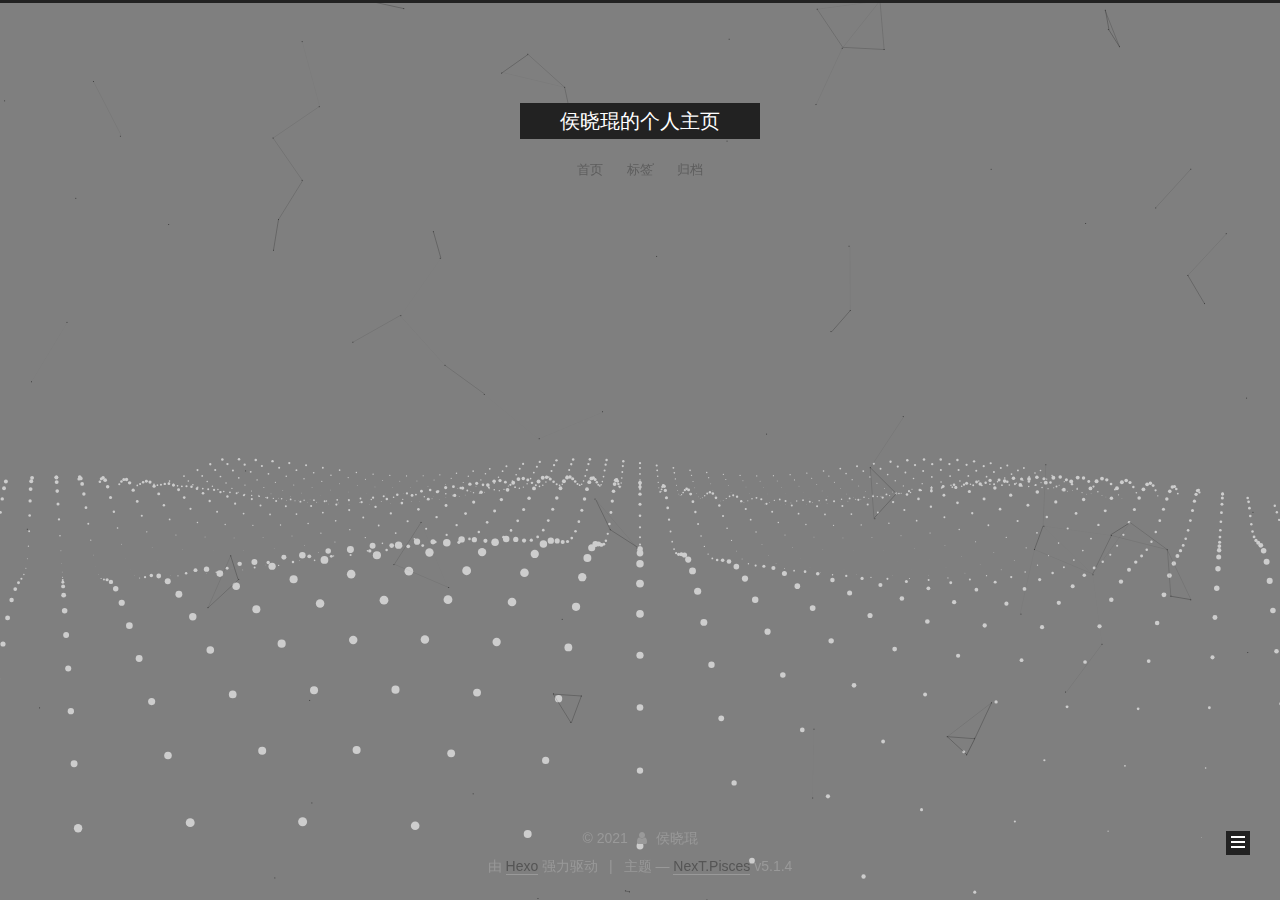
<file: archives/2021/03/index.html>
<!DOCTYPE html>



  


<html class="theme-next pisces use-motion" lang="zh-Hans">
<head>
  <meta charset="UTF-8"/>
<meta http-equiv="X-UA-Compatible" content="IE=edge" />
<meta name="viewport" content="width=device-width, initial-scale=1, maximum-scale=1"/>
<meta name="theme-color" content="#222">









<meta http-equiv="Cache-Control" content="no-transform" />
<meta http-equiv="Cache-Control" content="no-siteapp" />
















  
  
  <link href="/lib/fancybox/source/jquery.fancybox.css?v=2.1.5" rel="stylesheet" type="text/css" />




  
  
  
  

  
    
    
  

  
    
      
    

    
  

  

  
    
      
    

    
  

  
    
      
    

    
  

  
    
    
    <link href="//fonts.googleapis.com/css?family=Monda:300,300italic,400,400italic,700,700italic|Roboto Slab:300,300italic,400,400italic,700,700italic|Lobster Two:300,300italic,400,400italic,700,700italic|PT Mono:300,300italic,400,400italic,700,700italic&subset=latin,latin-ext" rel="stylesheet" type="text/css">
  






<link href="/lib/font-awesome/css/font-awesome.min.css?v=4.6.2" rel="stylesheet" type="text/css" />

<link href="/css/main.css?v=5.1.4" rel="stylesheet" type="text/css" />


  <link rel="apple-touch-icon" sizes="180x180" href="/images/apple-touch-icon-next.png?v=5.1.4">


  <link rel="icon" type="image/png" sizes="32x32" href="/images/favicon-32x32-next.png?v=5.1.4">


  <link rel="icon" type="image/png" sizes="16x16" href="/images/favicon-16x16-next.png?v=5.1.4">


  <link rel="mask-icon" href="/images/logo.svg?v=5.1.4" color="#222">





  <meta name="keywords" content="Hexo, NexT" />










<meta property="og:type" content="website">
<meta property="og:title" content="侯晓琨的个人主页">
<meta property="og:url" content="http://tubage886.github.io/archives/2021/03/index.html">
<meta property="og:site_name" content="侯晓琨的个人主页">
<meta property="og:locale">
<meta property="article:author" content="侯晓琨">
<meta name="twitter:card" content="summary">



<script type="text/javascript" id="hexo.configurations">
  var NexT = window.NexT || {};
  var CONFIG = {
    root: '',
    scheme: 'Pisces',
    version: '5.1.4',
    sidebar: {"position":"left","display":"post","offset":12,"b2t":false,"scrollpercent":false,"onmobile":false},
    fancybox: true,
    tabs: true,
    motion: {"enable":true,"async":false,"transition":{"post_block":"fadeIn","post_header":"slideDownIn","post_body":"slideDownIn","coll_header":"slideLeftIn","sidebar":"slideUpIn"}},
    duoshuo: {
      userId: '0',
      author: '博主'
    },
    algolia: {
      applicationID: '',
      apiKey: '',
      indexName: '',
      hits: {"per_page":10},
      labels: {"input_placeholder":"Search for Posts","hits_empty":"We didn't find any results for the search: ${query}","hits_stats":"${hits} results found in ${time} ms"}
    }
  };
</script>



  <link rel="canonical" href="http://tubage886.github.io/archives/2021/03/"/>





  <title>归档 | 侯晓琨的个人主页</title>
  








<meta name="generator" content="Hexo 5.4.0"></head>

<body itemscope itemtype="http://schema.org/WebPage" lang="zh-Hans">

  
  
    
  

  <div class="container sidebar-position-left page-archive">
    <div class="headband"></div>

    <header id="header" class="header" itemscope itemtype="http://schema.org/WPHeader">
      <div class="header-inner"><div class="site-brand-wrapper">
  <div class="site-meta ">
    

    <div class="custom-logo-site-title">
      <a href="/"  class="brand" rel="start">
        <span class="logo-line-before"><i></i></span>
        <span class="site-title">侯晓琨的个人主页</span>
        <span class="logo-line-after"><i></i></span>
      </a>
    </div>
      
        <p class="site-subtitle"></p>
      
  </div>

  <div class="site-nav-toggle">
    <button>
      <span class="btn-bar"></span>
      <span class="btn-bar"></span>
      <span class="btn-bar"></span>
    </button>
  </div>
</div>

<nav class="site-nav">
  

  
    <ul id="menu" class="menu">
      
        
        <li class="menu-item menu-item-home">
          <a href="/" rel="section">
            
            首页
          </a>
        </li>
      
        
        <li class="menu-item menu-item-tags">
          <a href="/tags" rel="section">
            
            标签
          </a>
        </li>
      
        
        <li class="menu-item menu-item-archives">
          <a href="/archives" rel="section">
            
            归档
          </a>
        </li>
      

      
    </ul>
  

  
</nav>



 </div>
    </header>

    <main id="main" class="main">
      <div class="main-inner">
        <div class="content-wrap">
          <div id="content" class="content">
            

  
  
  
  <div class="post-block archive">
    <div id="posts" class="posts-collapse">
      <span class="archive-move-on"></span>

      <span class="archive-page-counter">
        
        
        
          
        
        嗯..! 目前共计 1 篇日志。 继续努力。
      </span>

      

        
        
        

        
          
          <div class="collection-title">
            <h1 class="archive-year" id="archive-year-2021">2021</h1>
          </div>
        
        

        

  <article class="post post-type-normal" itemscope itemtype="http://schema.org/Article">
    <header class="post-header">

      <h2 class="post-title">
        
            <a class="post-title-link" href="/2021/03/10/%E6%B5%8B%E8%AF%95/" itemprop="url">
              
                <span itemprop="name">测试</span>
              
            </a>
        
      </h2>

      <div class="post-meta">
        <time class="post-time" itemprop="dateCreated"
              datetime="2021-03-10T23:08:54+08:00"
              content="2021-03-10" >
          03-10
        </time>
      </div>

    </header>
  </article>



      

    </div>
  </div>
  
  
  

  



          </div>
          


          

        </div>
        
          
  
  <div class="sidebar-toggle">
    <div class="sidebar-toggle-line-wrap">
      <span class="sidebar-toggle-line sidebar-toggle-line-first"></span>
      <span class="sidebar-toggle-line sidebar-toggle-line-middle"></span>
      <span class="sidebar-toggle-line sidebar-toggle-line-last"></span>
    </div>
  </div>

  <aside id="sidebar" class="sidebar">
    
    <div class="sidebar-inner">

      

      

      <section class="site-overview-wrap sidebar-panel sidebar-panel-active">
        <div class="site-overview">
          <div class="site-author motion-element" itemprop="author" itemscope itemtype="http://schema.org/Person">
            
              <p class="site-author-name" itemprop="name"></p>
              <p class="site-description motion-element" itemprop="description"></p>
          </div>

          <nav class="site-state motion-element">

            
              <div class="site-state-item site-state-posts">
              
                <a href="/archives">
              
                  <span class="site-state-item-count">1</span>
                  <span class="site-state-item-name">日志</span>
                </a>
              </div>
            

            

            

          </nav>

          

          
            <div class="links-of-author motion-element">
                
                  <span class="links-of-author-item">
                    <a href="https://github.com/tubage886" target="_blank" title="GitHub">
                      
                        <i class="fa fa-fw fa-globe"></i>GitHub</a>
                  </span>
                
                  <span class="links-of-author-item">
                    <a href="mailto:houxiaokun87@gmail.com" target="_blank" title="E-Mail">
                      
                        <i class="fa fa-fw fa-globe"></i>E-Mail</a>
                  </span>
                
            </div>
          

          
          

          
          

          

        </div>
      </section>

      

      

    </div>
  </aside>


        
      </div>
    </main>

    <footer id="footer" class="footer">
      <div class="footer-inner">
        <div class="copyright">&copy; <span itemprop="copyrightYear">2021</span>
  <span class="with-love">
    <i class="fa fa-user"></i>
  </span>
  <span class="author" itemprop="copyrightHolder">侯晓琨</span>

  
</div>


  <div class="powered-by">由 <a class="theme-link" target="_blank" href="https://hexo.io">Hexo</a> 强力驱动</div>



  <span class="post-meta-divider">|</span>



  <div class="theme-info">主题 &mdash; <a class="theme-link" target="_blank" href="https://github.com/iissnan/hexo-theme-next">NexT.Pisces</a> v5.1.4</div>




        







        
      </div>
    </footer>

    
      <div class="back-to-top">
        <i class="fa fa-arrow-up"></i>
        
      </div>
    

    

  </div>

  

<script type="text/javascript">
  if (Object.prototype.toString.call(window.Promise) !== '[object Function]') {
    window.Promise = null;
  }
</script>









  


  



  
  









  
  
    <script type="text/javascript" src="/lib/jquery/index.js?v=2.1.3"></script>
  

  
  
    <script type="text/javascript" src="/lib/fastclick/lib/fastclick.min.js?v=1.0.6"></script>
  

  
  
    <script type="text/javascript" src="/lib/jquery_lazyload/jquery.lazyload.js?v=1.9.7"></script>
  

  
  
    <script type="text/javascript" src="/lib/velocity/velocity.min.js?v=1.2.1"></script>
  

  
  
    <script type="text/javascript" src="/lib/velocity/velocity.ui.min.js?v=1.2.1"></script>
  

  
  
    <script type="text/javascript" src="/lib/fancybox/source/jquery.fancybox.pack.js?v=2.1.5"></script>
  

  
  
    <script type="text/javascript" src="/lib/canvas-nest/canvas-nest.min.js"></script>
  

  
  
    <script type="text/javascript" src="/lib/three/three.min.js"></script>
  

  
  
    <script type="text/javascript" src="/lib/three/three-waves.min.js"></script>
  


  


  <script type="text/javascript" src="/js/src/utils.js?v=5.1.4"></script>

  <script type="text/javascript" src="/js/src/motion.js?v=5.1.4"></script>



  
  


  <script type="text/javascript" src="/js/src/affix.js?v=5.1.4"></script>

  <script type="text/javascript" src="/js/src/schemes/pisces.js?v=5.1.4"></script>



  

  


  <script type="text/javascript" src="/js/src/bootstrap.js?v=5.1.4"></script>



  


  




	





  





  












  





  

  

  

  
  

  

  

  

</body>
</html>
</file>
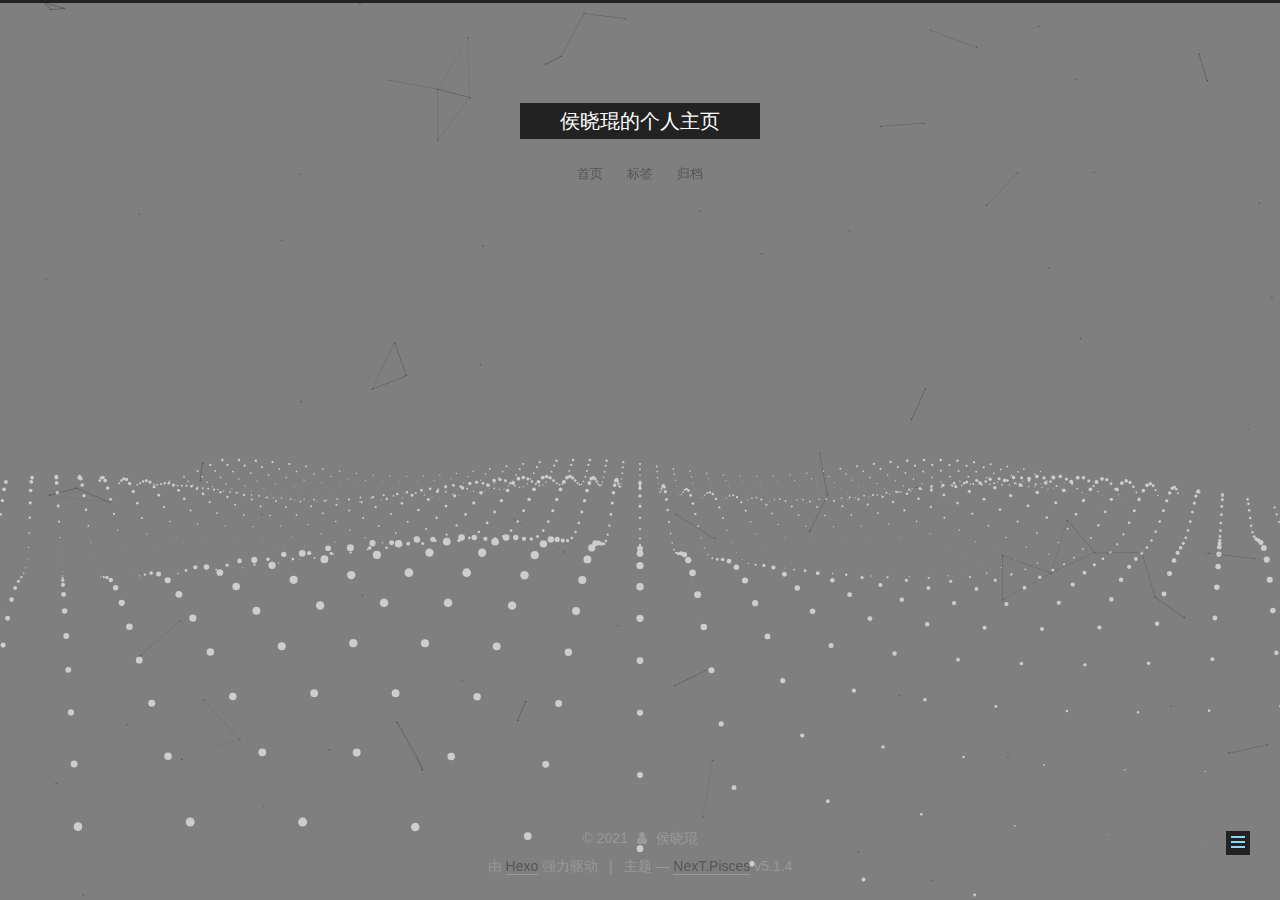
<file: 2021/03/10/测试/index.html>
<!DOCTYPE html>



  


<html class="theme-next pisces use-motion" lang="zh-Hans">
<head>
  <meta charset="UTF-8"/>
<meta http-equiv="X-UA-Compatible" content="IE=edge" />
<meta name="viewport" content="width=device-width, initial-scale=1, maximum-scale=1"/>
<meta name="theme-color" content="#222">









<meta http-equiv="Cache-Control" content="no-transform" />
<meta http-equiv="Cache-Control" content="no-siteapp" />
















  
  
  <link href="/lib/fancybox/source/jquery.fancybox.css?v=2.1.5" rel="stylesheet" type="text/css" />




  
  
  
  

  
    
    
  

  
    
      
    

    
  

  

  
    
      
    

    
  

  
    
      
    

    
  

  
    
    
    <link href="//fonts.googleapis.com/css?family=Monda:300,300italic,400,400italic,700,700italic|Roboto Slab:300,300italic,400,400italic,700,700italic|Lobster Two:300,300italic,400,400italic,700,700italic|PT Mono:300,300italic,400,400italic,700,700italic&subset=latin,latin-ext" rel="stylesheet" type="text/css">
  






<link href="/lib/font-awesome/css/font-awesome.min.css?v=4.6.2" rel="stylesheet" type="text/css" />

<link href="/css/main.css?v=5.1.4" rel="stylesheet" type="text/css" />


  <link rel="apple-touch-icon" sizes="180x180" href="/images/apple-touch-icon-next.png?v=5.1.4">


  <link rel="icon" type="image/png" sizes="32x32" href="/images/favicon-32x32-next.png?v=5.1.4">


  <link rel="icon" type="image/png" sizes="16x16" href="/images/favicon-16x16-next.png?v=5.1.4">


  <link rel="mask-icon" href="/images/logo.svg?v=5.1.4" color="#222">





  <meta name="keywords" content="Hexo, NexT" />










<meta property="og:type" content="article">
<meta property="og:title" content="测试">
<meta property="og:url" content="http://tubage886.github.io/2021/03/10/%E6%B5%8B%E8%AF%95/index.html">
<meta property="og:site_name" content="侯晓琨的个人主页">
<meta property="og:locale">
<meta property="article:published_time" content="2021-03-10T15:08:54.000Z">
<meta property="article:modified_time" content="2021-03-10T15:08:54.049Z">
<meta property="article:author" content="侯晓琨">
<meta name="twitter:card" content="summary">



<script type="text/javascript" id="hexo.configurations">
  var NexT = window.NexT || {};
  var CONFIG = {
    root: '',
    scheme: 'Pisces',
    version: '5.1.4',
    sidebar: {"position":"left","display":"post","offset":12,"b2t":false,"scrollpercent":false,"onmobile":false},
    fancybox: true,
    tabs: true,
    motion: {"enable":true,"async":false,"transition":{"post_block":"fadeIn","post_header":"slideDownIn","post_body":"slideDownIn","coll_header":"slideLeftIn","sidebar":"slideUpIn"}},
    duoshuo: {
      userId: '0',
      author: '博主'
    },
    algolia: {
      applicationID: '',
      apiKey: '',
      indexName: '',
      hits: {"per_page":10},
      labels: {"input_placeholder":"Search for Posts","hits_empty":"We didn't find any results for the search: ${query}","hits_stats":"${hits} results found in ${time} ms"}
    }
  };
</script>



  <link rel="canonical" href="http://tubage886.github.io/2021/03/10/测试/"/>





  <title>测试 | 侯晓琨的个人主页</title>
  








<meta name="generator" content="Hexo 5.4.0"></head>

<body itemscope itemtype="http://schema.org/WebPage" lang="zh-Hans">

  
  
    
  

  <div class="container sidebar-position-left page-post-detail">
    <div class="headband"></div>

    <header id="header" class="header" itemscope itemtype="http://schema.org/WPHeader">
      <div class="header-inner"><div class="site-brand-wrapper">
  <div class="site-meta ">
    

    <div class="custom-logo-site-title">
      <a href="/"  class="brand" rel="start">
        <span class="logo-line-before"><i></i></span>
        <span class="site-title">侯晓琨的个人主页</span>
        <span class="logo-line-after"><i></i></span>
      </a>
    </div>
      
        <p class="site-subtitle"></p>
      
  </div>

  <div class="site-nav-toggle">
    <button>
      <span class="btn-bar"></span>
      <span class="btn-bar"></span>
      <span class="btn-bar"></span>
    </button>
  </div>
</div>

<nav class="site-nav">
  

  
    <ul id="menu" class="menu">
      
        
        <li class="menu-item menu-item-home">
          <a href="/" rel="section">
            
            首页
          </a>
        </li>
      
        
        <li class="menu-item menu-item-tags">
          <a href="/tags" rel="section">
            
            标签
          </a>
        </li>
      
        
        <li class="menu-item menu-item-archives">
          <a href="/archives" rel="section">
            
            归档
          </a>
        </li>
      

      
    </ul>
  

  
</nav>



 </div>
    </header>

    <main id="main" class="main">
      <div class="main-inner">
        <div class="content-wrap">
          <div id="content" class="content">
            

  <div id="posts" class="posts-expand">
    

  

  
  
  

  <article class="post post-type-normal" itemscope itemtype="http://schema.org/Article">
  
  
  
  <div class="post-block">
    <link itemprop="mainEntityOfPage" href="http://tubage886.github.io/2021/03/10/%E6%B5%8B%E8%AF%95/">

    <span hidden itemprop="author" itemscope itemtype="http://schema.org/Person">
      <meta itemprop="name" content="">
      <meta itemprop="description" content="">
      <meta itemprop="image" content="/images/avatar.gif">
    </span>

    <span hidden itemprop="publisher" itemscope itemtype="http://schema.org/Organization">
      <meta itemprop="name" content="侯晓琨的个人主页">
    </span>

    
      <header class="post-header">

        
        
          <h1 class="post-title" itemprop="name headline">测试</h1>
        

        <div class="post-meta">
          <span class="post-time">
            
              <span class="post-meta-item-icon">
                <i class="fa fa-calendar-o"></i>
              </span>
              
                <span class="post-meta-item-text">发表于</span>
              
              <time title="创建于" itemprop="dateCreated datePublished" datetime="2021-03-10T23:08:54+08:00">
                2021-03-10
              </time>
            

            

            
          </span>

          

          
            
          

          
          

          

          

          

        </div>
      </header>
    

    
    
    
    <div class="post-body" itemprop="articleBody">

      
      

      
        
      
    </div>
    
    
    

    
      <div>
        <div id="wechat_subscriber" style="display: block; padding: 10px 0; margin: 20px auto; width: 100%; text-align: center">
    <img id="wechat_subscriber_qcode" src="/uploads/wechat-qcode.jpg" alt=" wechat" style="width: 200px; max-width: 100%;"/>
    <div>欢迎订阅我的微信公众号！</div>
</div>

      </div>
    

    

    

    <footer class="post-footer">
      

      
      
      

      

      
      
    </footer>
  </div>
  
  
  
  </article>



    <div class="post-spread">
      
    </div>
  </div>


          </div>
          


          

  



        </div>
        
          
  
  <div class="sidebar-toggle">
    <div class="sidebar-toggle-line-wrap">
      <span class="sidebar-toggle-line sidebar-toggle-line-first"></span>
      <span class="sidebar-toggle-line sidebar-toggle-line-middle"></span>
      <span class="sidebar-toggle-line sidebar-toggle-line-last"></span>
    </div>
  </div>

  <aside id="sidebar" class="sidebar">
    
    <div class="sidebar-inner">

      

      

      <section class="site-overview-wrap sidebar-panel sidebar-panel-active">
        <div class="site-overview">
          <div class="site-author motion-element" itemprop="author" itemscope itemtype="http://schema.org/Person">
            
              <p class="site-author-name" itemprop="name"></p>
              <p class="site-description motion-element" itemprop="description"></p>
          </div>

          <nav class="site-state motion-element">

            
              <div class="site-state-item site-state-posts">
              
                <a href="/archives">
              
                  <span class="site-state-item-count">1</span>
                  <span class="site-state-item-name">日志</span>
                </a>
              </div>
            

            

            

          </nav>

          

          
            <div class="links-of-author motion-element">
                
                  <span class="links-of-author-item">
                    <a href="https://github.com/tubage886" target="_blank" title="GitHub">
                      
                        <i class="fa fa-fw fa-globe"></i>GitHub</a>
                  </span>
                
                  <span class="links-of-author-item">
                    <a href="mailto:houxiaokun87@gmail.com" target="_blank" title="E-Mail">
                      
                        <i class="fa fa-fw fa-globe"></i>E-Mail</a>
                  </span>
                
            </div>
          

          
          

          
          

          

        </div>
      </section>

      

      

    </div>
  </aside>


        
      </div>
    </main>

    <footer id="footer" class="footer">
      <div class="footer-inner">
        <div class="copyright">&copy; <span itemprop="copyrightYear">2021</span>
  <span class="with-love">
    <i class="fa fa-user"></i>
  </span>
  <span class="author" itemprop="copyrightHolder">侯晓琨</span>

  
</div>


  <div class="powered-by">由 <a class="theme-link" target="_blank" href="https://hexo.io">Hexo</a> 强力驱动</div>



  <span class="post-meta-divider">|</span>



  <div class="theme-info">主题 &mdash; <a class="theme-link" target="_blank" href="https://github.com/iissnan/hexo-theme-next">NexT.Pisces</a> v5.1.4</div>




        







        
      </div>
    </footer>

    
      <div class="back-to-top">
        <i class="fa fa-arrow-up"></i>
        
      </div>
    

    

  </div>

  

<script type="text/javascript">
  if (Object.prototype.toString.call(window.Promise) !== '[object Function]') {
    window.Promise = null;
  }
</script>









  


  



  
  









  
  
    <script type="text/javascript" src="/lib/jquery/index.js?v=2.1.3"></script>
  

  
  
    <script type="text/javascript" src="/lib/fastclick/lib/fastclick.min.js?v=1.0.6"></script>
  

  
  
    <script type="text/javascript" src="/lib/jquery_lazyload/jquery.lazyload.js?v=1.9.7"></script>
  

  
  
    <script type="text/javascript" src="/lib/velocity/velocity.min.js?v=1.2.1"></script>
  

  
  
    <script type="text/javascript" src="/lib/velocity/velocity.ui.min.js?v=1.2.1"></script>
  

  
  
    <script type="text/javascript" src="/lib/fancybox/source/jquery.fancybox.pack.js?v=2.1.5"></script>
  

  
  
    <script type="text/javascript" src="/lib/canvas-nest/canvas-nest.min.js"></script>
  

  
  
    <script type="text/javascript" src="/lib/three/three.min.js"></script>
  

  
  
    <script type="text/javascript" src="/lib/three/three-waves.min.js"></script>
  


  


  <script type="text/javascript" src="/js/src/utils.js?v=5.1.4"></script>

  <script type="text/javascript" src="/js/src/motion.js?v=5.1.4"></script>



  
  


  <script type="text/javascript" src="/js/src/affix.js?v=5.1.4"></script>

  <script type="text/javascript" src="/js/src/schemes/pisces.js?v=5.1.4"></script>



  
  <script type="text/javascript" src="/js/src/scrollspy.js?v=5.1.4"></script>
<script type="text/javascript" src="/js/src/post-details.js?v=5.1.4"></script>



  


  <script type="text/javascript" src="/js/src/bootstrap.js?v=5.1.4"></script>



  


  




	





  





  












  





  

  

  

  
  

  

  

  

</body>
</html>
</file>
<file: css/main.css>
/* normalize.css v3.0.2 | MIT License | git.io/normalize */
html {
  font-family: sans-serif; /* 1 */
  -ms-text-size-adjust: 100%; /* 2 */
  -webkit-text-size-adjust: 100%; /* 2 */
}
body {
  margin: 0;
}
article,
aside,
details,
figcaption,
figure,
footer,
header,
hgroup,
main,
menu,
nav,
section,
summary {
  display: block;
}
audio,
canvas,
progress,
video {
  display: inline-block; /* 1 */
  vertical-align: baseline; /* 2 */
}
audio:not([controls]) {
  display: none;
  height: 0;
}
[hidden],
template {
  display: none;
}
a {
  background-color: transparent;
}
a:active,
a:hover {
  outline: 0;
}
abbr[title] {
  border-bottom: 1px dotted;
}
b,
strong {
  font-weight: bold;
}
dfn {
  font-style: italic;
}
h1 {
  font-size: 2em;
  margin: 0.67em 0;
}
mark {
  background: #ff0;
  color: #000;
}
small {
  font-size: 80%;
}
sub,
sup {
  font-size: 75%;
  line-height: 0;
  position: relative;
  vertical-align: baseline;
}
sup {
  top: -0.5em;
}
sub {
  bottom: -0.25em;
}
img {
  border: 0;
}
svg:not(:root) {
  overflow: hidden;
}
figure {
  margin: 1em 40px;
}
hr {
  -moz-box-sizing: content-box;
  box-sizing: content-box;
  height: 0;
}
pre {
  overflow: auto;
}
code,
kbd,
pre,
samp {
  font-family: monospace, monospace;
  font-size: 1em;
}
button,
input,
optgroup,
select,
textarea {
  color: inherit; /* 1 */
  font: inherit; /* 2 */
  margin: 0; /* 3 */
}
button {
  overflow: visible;
}
button,
select {
  text-transform: none;
}
button,
html input[type="button"],
input[type="reset"],
input[type="submit"] {
  -webkit-appearance: button; /* 2 */
  cursor: pointer; /* 3 */
}
button[disabled],
html input[disabled] {
  cursor: default;
}
button::-moz-focus-inner,
input::-moz-focus-inner {
  border: 0;
  padding: 0;
}
input {
  line-height: normal;
}
input[type="checkbox"],
input[type="radio"] {
  box-sizing: border-box; /* 1 */
  padding: 0; /* 2 */
}
input[type="number"]::-webkit-inner-spin-button,
input[type="number"]::-webkit-outer-spin-button {
  height: auto;
}
input[type="search"] {
  -webkit-appearance: textfield; /* 1 */
  -moz-box-sizing: content-box;
  -webkit-box-sizing: content-box; /* 2 */
  box-sizing: content-box;
}
input[type="search"]::-webkit-search-cancel-button,
input[type="search"]::-webkit-search-decoration {
  -webkit-appearance: none;
}
fieldset {
  border: 1px solid #c0c0c0;
  margin: 0 2px;
  padding: 0.35em 0.625em 0.75em;
}
legend {
  border: 0; /* 1 */
  padding: 0; /* 2 */
}
textarea {
  overflow: auto;
}
optgroup {
  font-weight: bold;
}
table {
  border-collapse: collapse;
  border-spacing: 0;
}
td,
th {
  padding: 0;
}
::selection {
  background: #262a30;
  color: #fff;
}
body {
  position: relative;
  font-family: 'Lato', "PingFang SC", "Microsoft YaHei", sans-serif;
  font-size: 14px;
  line-height: 2;
  color: #555;
  background: #fff;
}
@media (max-width: 767px) {
  body {
    padding-right: 0 !important;
  }
}
@media (min-width: 768px) and (max-width: 991px) {
  body {
    padding-right: 0 !important;
  }
}
@media (min-width: 1600px) {
  body {
    font-size: 16px;
  }
}
h1,
h2,
h3,
h4,
h5,
h6 {
  margin: 0;
  padding: 0;
  font-weight: bold;
  line-height: 1.5;
  font-family: 'Lato', "PingFang SC", "Microsoft YaHei", sans-serif;
}
h2,
h3,
h4,
h5,
h6 {
  margin: 20px 0 15px;
}
h1 {
  font-size: 22px;
}
@media (max-width: 767px) {
  h1 {
    font-size: 18px;
  }
}
h2 {
  font-size: 20px;
}
@media (max-width: 767px) {
  h2 {
    font-size: 16px;
  }
}
h3 {
  font-size: 18px;
}
@media (max-width: 767px) {
  h3 {
    font-size: 14px;
  }
}
h4 {
  font-size: 16px;
}
@media (max-width: 767px) {
  h4 {
    font-size: 12px;
  }
}
h5 {
  font-size: 14px;
}
@media (max-width: 767px) {
  h5 {
    font-size: 10px;
  }
}
h6 {
  font-size: 12px;
}
@media (max-width: 767px) {
  h6 {
    font-size: 8px;
  }
}
p {
  margin: 0 0 20px 0;
}
a {
  color: #555;
  text-decoration: none;
  outline: none;
  border-bottom: 1px solid #999;
  word-wrap: break-word;
}
a:hover {
  color: #222;
  border-bottom-color: #222;
}
blockquote {
  margin: 0;
  padding: 0;
}
img {
  display: block;
  margin: auto;
  max-width: 100%;
  height: auto;
}
hr {
  margin: 40px 0;
  height: 3px;
  border: none;
  background-color: #ddd;
  background-image: repeating-linear-gradient(-45deg, #fff, #fff 4px, transparent 4px, transparent 8px);
}
blockquote {
  padding: 0 15px;
  color: #666;
  border-left: 4px solid #ddd;
}
blockquote cite::before {
  content: "-";
  padding: 0 5px;
}
dt {
  font-weight: 700;
}
dd {
  margin: 0;
  padding: 0;
}
kbd {
  border: 1px solid #ccc;
  border-radius: 0.2em;
  box-shadow: 0.1em 0.1em 0.2em rgba(0,0,0,0.1);
  background-color: #f9f9f9;
  font-family: inherit;
  background-image: -webkit-linear-gradient(top, #eee, #fff, #eee);
  padding: 0.1em 0.3em;
  white-space: nowrap;
}
.text-left {
  text-align: left;
}
.text-center {
  text-align: center;
}
.text-right {
  text-align: right;
}
.text-justify {
  text-align: justify;
}
.text-nowrap {
  white-space: nowrap;
}
.text-lowercase {
  text-transform: lowercase;
}
.text-uppercase {
  text-transform: uppercase;
}
.text-capitalize {
  text-transform: capitalize;
}
.center-block {
  display: block;
  margin-left: auto;
  margin-right: auto;
}
.clearfix:before,
.clearfix:after {
  content: " ";
  display: table;
}
.clearfix:after {
  clear: both;
}
.pullquote {
  width: 45%;
}
.pullquote.left {
  float: left;
  margin-left: 5px;
  margin-right: 10px;
}
.pullquote.right {
  float: right;
  margin-left: 10px;
  margin-right: 5px;
}
.affix.affix.affix {
  position: fixed;
}
.translation {
  margin-top: -20px;
  font-size: 14px;
  color: #999;
}
.scrollbar-measure {
  width: 100px;
  height: 100px;
  overflow: scroll;
  position: absolute;
  top: -9999px;
}
.use-motion .motion-element {
  opacity: 0;
}
table {
  margin: 20px 0;
  width: 100%;
  border-collapse: collapse;
  border-spacing: 0;
  border: 1px solid #ddd;
  font-size: 14px;
  table-layout: fixed;
  word-wrap: break-all;
}
table>tbody>tr:nth-of-type(odd) {
  background-color: #f9f9f9;
}
table>tbody>tr:hover {
  background-color: #f5f5f5;
}
caption,
th,
td {
  padding: 8px;
  text-align: left;
  vertical-align: middle;
  font-weight: normal;
}
th,
td {
  border-bottom: 3px solid #ddd;
  border-right: 1px solid #eee;
}
th {
  padding-bottom: 10px;
  font-weight: 700;
}
td {
  border-bottom-width: 1px;
}
html,
body {
  height: 100%;
}
.container {
  position: relative;
  min-height: 100%;
}
.header-inner {
  margin: 0 auto;
  padding: 100px 0 70px;
  width: 700px;
}
@media (min-width: 1600px) {
  .container .header-inner {
    width: 900px;
  }
}
.main {
  padding-bottom: 150px;
}
.main-inner {
  margin: 0 auto;
  width: 700px;
}
@media (min-width: 1600px) {
  .container .main-inner {
    width: 900px;
  }
}
.footer {
  position: absolute;
  left: 0;
  bottom: 0;
  width: 100%;
  min-height: 50px;
}
.footer-inner {
  box-sizing: border-box;
  margin: 20px auto;
  width: 700px;
}
@media (min-width: 1600px) {
  .container .footer-inner {
    width: 900px;
  }
}
pre,
.highlight {
  overflow: auto;
  margin: 20px 0;
  padding: 0;
  font-size: 13px;
  color: #4d4d4c;
  background: #f7f7f7;
  line-height: 1.6;
}
pre,
code {
  font-family: consolas, Menlo, "PingFang SC", "Microsoft YaHei", monospace;
}
code {
  padding: 2px 4px;
  word-wrap: break-word;
  color: #555;
  background: #eee;
  border-radius: 3px;
  font-size: 13px;
}
pre {
  padding: 10px;
}
pre code {
  padding: 0;
  color: #4d4d4c;
  background: none;
  text-shadow: none;
}
.highlight {
  border-radius: 1px;
}
.highlight pre {
  border: none;
  margin: 0;
  padding: 10px 0;
}
.highlight table {
  margin: 0;
  width: auto;
  border: none;
}
.highlight td {
  border: none;
  padding: 0;
}
.highlight figcaption {
  font-size: 1em;
  color: #4d4d4c;
  line-height: 1em;
  margin-bottom: 1em;
}
.highlight figcaption:before,
.highlight figcaption:after {
  content: " ";
  display: table;
}
.highlight figcaption:after {
  clear: both;
}
.highlight figcaption a {
  float: right;
  color: #4d4d4c;
}
.highlight figcaption a:hover {
  border-bottom-color: #4d4d4c;
}
.highlight .gutter pre {
  padding-left: 10px;
  padding-right: 10px;
  color: #869194;
  text-align: right;
  background-color: #eff2f3;
}
.highlight .code pre {
  width: 100%;
  padding-left: 10px;
  padding-right: 10px;
  background-color: #f7f7f7;
}
.highlight .line {
  height: 20px;
}
.gutter {
  -webkit-user-select: none;
  -moz-user-select: none;
  -ms-user-select: none;
  user-select: none;
}
.gist table {
  width: auto;
}
.gist table td {
  border: none;
}
pre .deletion {
  background: #fdd;
}
pre .addition {
  background: #dfd;
}
pre .meta {
  color: #8959a8;
}
pre .comment {
  color: #8e908c;
}
pre .variable,
pre .attribute,
pre .tag,
pre .regexp,
pre .ruby .constant,
pre .xml .tag .title,
pre .xml .pi,
pre .xml .doctype,
pre .html .doctype,
pre .css .id,
pre .css .class,
pre .css .pseudo {
  color: #c82829;
}
pre .number,
pre .preprocessor,
pre .built_in,
pre .literal,
pre .params,
pre .constant,
pre .command {
  color: #f5871f;
}
pre .ruby .class .title,
pre .css .rules .attribute,
pre .string,
pre .value,
pre .inheritance,
pre .header,
pre .ruby .symbol,
pre .xml .cdata,
pre .special,
pre .number,
pre .formula {
  color: #718c00;
}
pre .title,
pre .css .hexcolor {
  color: #3e999f;
}
pre .function,
pre .python .decorator,
pre .python .title,
pre .ruby .function .title,
pre .ruby .title .keyword,
pre .perl .sub,
pre .javascript .title,
pre .coffeescript .title {
  color: #4271ae;
}
pre .keyword,
pre .javascript .function {
  color: #8959a8;
}
.full-image.full-image.full-image.full-image {
  border: none;
  max-width: 100%;
  width: auto;
  margin: 20px auto 25px;
}
@media (min-width: 992px) {
  .full-image.full-image.full-image.full-image {
    max-width: none;
    width: 110%;
    margin: 25px -5%;
  }
}
.blockquote-center,
.page-home .post-type-quote blockquote,
.page-post-detail .post-type-quote blockquote {
  position: relative;
  margin: 40px 0;
  padding: 0;
  border-left: none;
  text-align: center;
}
.blockquote-center::before,
.page-home .post-type-quote blockquote::before,
.page-post-detail .post-type-quote blockquote::before,
.blockquote-center::after,
.page-home .post-type-quote blockquote::after,
.page-post-detail .post-type-quote blockquote::after {
  position: absolute;
  content: ' ';
  display: block;
  width: 100%;
  height: 24px;
  opacity: 0.2;
  background-repeat: no-repeat;
  background-position: 0 -6px;
  background-size: 22px 22px;
}
.blockquote-center::before,
.page-home .post-type-quote blockquote::before,
.page-post-detail .post-type-quote blockquote::before {
  top: -20px;
  background-image: url("../images/quote-l.svg");
  border-top: 1px solid #ccc;
}
.blockquote-center::after,
.page-home .post-type-quote blockquote::after,
.page-post-detail .post-type-quote blockquote::after {
  bottom: -20px;
  background-image: url("../images/quote-r.svg");
  border-bottom: 1px solid #ccc;
  background-position: 100% 8px;
}
.blockquote-center p,
.page-home .post-type-quote blockquote p,
.page-post-detail .post-type-quote blockquote p,
.blockquote-center div,
.page-home .post-type-quote blockquote div,
.page-post-detail .post-type-quote blockquote div {
  text-align: center;
}
.post .post-body .group-picture img {
  box-sizing: border-box;
  padding: 0 3px;
  border: none;
}
.post .group-picture-row {
  overflow: hidden;
  margin-top: 6px;
}
.post .group-picture-row:first-child {
  margin-top: 0;
}
.post .group-picture-column {
  float: left;
}
.page-post-detail .post-body .group-picture-column {
  float: none;
  margin-top: 10px;
  width: auto !important;
}
.page-post-detail .post-body .group-picture-column img {
  margin: 0 auto;
}
.page-archive .group-picture-container {
  overflow: hidden;
}
.page-archive .group-picture-row {
  float: left;
}
.page-archive .group-picture-row:first-child {
  margin-top: 6px;
}
.page-archive .group-picture-column {
  max-width: 150px;
  max-height: 150px;
}
.post-body .note {
  position: relative;
  padding: 15px;
  margin-bottom: 20px;
  border: 1px solid #eee;
  border-left-width: 5px;
  border-radius: 3px;
}
.post-body .note h2,
.post-body .note h3,
.post-body .note h4,
.post-body .note h5,
.post-body .note h6 {
  margin-top: 0;
  margin-bottom: 0;
  border-bottom: initial;
  padding-top: 0 !important;
}
.post-body .note p:first-child,
.post-body .note ul:first-child,
.post-body .note ol:first-child,
.post-body .note table:first-child,
.post-body .note pre:first-child,
.post-body .note blockquote:first-child {
  margin-top: 0;
}
.post-body .note p:last-child,
.post-body .note ul:last-child,
.post-body .note ol:last-child,
.post-body .note table:last-child,
.post-body .note pre:last-child,
.post-body .note blockquote:last-child {
  margin-bottom: 0;
}
.post-body .note.default {
  border-left-color: #777;
}
.post-body .note.default h2,
.post-body .note.default h3,
.post-body .note.default h4,
.post-body .note.default h5,
.post-body .note.default h6 {
  color: #777;
}
.post-body .note.primary {
  border-left-color: #6f42c1;
}
.post-body .note.primary h2,
.post-body .note.primary h3,
.post-body .note.primary h4,
.post-body .note.primary h5,
.post-body .note.primary h6 {
  color: #6f42c1;
}
.post-body .note.info {
  border-left-color: #428bca;
}
.post-body .note.info h2,
.post-body .note.info h3,
.post-body .note.info h4,
.post-body .note.info h5,
.post-body .note.info h6 {
  color: #428bca;
}
.post-body .note.success {
  border-left-color: #5cb85c;
}
.post-body .note.success h2,
.post-body .note.success h3,
.post-body .note.success h4,
.post-body .note.success h5,
.post-body .note.success h6 {
  color: #5cb85c;
}
.post-body .note.warning {
  border-left-color: #f0ad4e;
}
.post-body .note.warning h2,
.post-body .note.warning h3,
.post-body .note.warning h4,
.post-body .note.warning h5,
.post-body .note.warning h6 {
  color: #f0ad4e;
}
.post-body .note.danger {
  border-left-color: #d9534f;
}
.post-body .note.danger h2,
.post-body .note.danger h3,
.post-body .note.danger h4,
.post-body .note.danger h5,
.post-body .note.danger h6 {
  color: #d9534f;
}
.post-body .label {
  display: inline;
  padding: 0 2px;
  white-space: nowrap;
}
.post-body .label.default {
  background-color: #f0f0f0;
}
.post-body .label.primary {
  background-color: #efe6f7;
}
.post-body .label.info {
  background-color: #e5f2f8;
}
.post-body .label.success {
  background-color: #e7f4e9;
}
.post-body .label.warning {
  background-color: #fcf6e1;
}
.post-body .label.danger {
  background-color: #fae8eb;
}
.post-body .tabs {
  position: relative;
  display: block;
  margin-bottom: 20px;
  padding-top: 10px;
}
.post-body .tabs ul.nav-tabs {
  margin: 0;
  padding: 0;
  display: flex;
  margin-bottom: -1px;
}
@media (max-width: 413px) {
  .post-body .tabs ul.nav-tabs {
    display: block;
    margin-bottom: 5px;
  }
}
.post-body .tabs ul.nav-tabs li.tab {
  list-style-type: none !important;
  margin: 0 0.25em 0 0;
  border-top: 3px solid transparent;
  border-left: 1px solid transparent;
  border-right: 1px solid transparent;
}
@media (max-width: 413px) {
  .post-body .tabs ul.nav-tabs li.tab {
    margin: initial;
    border-top: 1px solid transparent;
    border-left: 3px solid transparent;
    border-right: 1px solid transparent;
    border-bottom: 1px solid transparent;
  }
}
.post-body .tabs ul.nav-tabs li.tab a {
  outline: 0;
  border-bottom: initial;
  display: block;
  line-height: 1.8em;
  padding: 0.25em 0.75em;
  transition-duration: 0.2s;
  transition-timing-function: ease-out;
  transition-delay: 0s;
}
.post-body .tabs ul.nav-tabs li.tab a i {
  width: 1.285714285714286em;
}
.post-body .tabs ul.nav-tabs li.tab.active {
  border-top: 3px solid #fc6423;
  border-left: 1px solid #ddd;
  border-right: 1px solid #ddd;
  background-color: #fff;
}
@media (max-width: 413px) {
  .post-body .tabs ul.nav-tabs li.tab.active {
    border-top: 1px solid #ddd;
    border-left: 3px solid #fc6423;
    border-right: 1px solid #ddd;
    border-bottom: 1px solid #ddd;
  }
}
.post-body .tabs ul.nav-tabs li.tab.active a {
  cursor: default;
  color: #555;
}
.post-body .tabs .tab-content {
  background-color: #fff;
}
.post-body .tabs .tab-content .tab-pane {
  border: 1px solid #ddd;
  padding: 20px 20px 0 20px;
}
.post-body .tabs .tab-content .tab-pane:not(.active) {
  display: none !important;
}
.post-body .tabs .tab-content .tab-pane.active {
  display: block !important;
}
.btn {
  display: inline-block;
  padding: 0 20px;
  font-size: 14px;
  color: #fff;
  background: #222;
  border: 2px solid #222;
  text-decoration: none;
  border-radius: 0;
  transition-property: background-color;
  transition-duration: 0.2s;
  transition-timing-function: ease-in-out;
  transition-delay: 0s;
  line-height: 2;
}
.btn:hover {
  border-color: #222;
  color: #222;
  background: #fff;
}
.btn +.btn {
  margin: 0 0 8px 8px;
}
.btn .fa-fw {
  width: 1.285714285714286em;
  text-align: left;
}
.btn-bar {
  display: block;
  width: 22px;
  height: 2px;
  background: #555;
  border-radius: 1px;
}
.btn-bar+.btn-bar {
  margin-top: 4px;
}
.pagination {
  margin: 120px 0 40px;
  text-align: center;
  border-top: 1px solid #eee;
}
.page-number-basic,
.pagination .prev,
.pagination .next,
.pagination .page-number,
.pagination .space {
  display: inline-block;
  position: relative;
  top: -1px;
  margin: 0 10px;
  padding: 0 11px;
}
@media (max-width: 767px) {
  .page-number-basic,
  .pagination .prev,
  .pagination .next,
  .pagination .page-number,
  .pagination .space {
    margin: 0 5px;
  }
}
.pagination .prev,
.pagination .next,
.pagination .page-number {
  border-bottom: 0;
  border-top: 1px solid #eee;
  transition-property: border-color;
  transition-duration: 0.2s;
  transition-timing-function: ease-in-out;
  transition-delay: 0s;
}
.pagination .prev:hover,
.pagination .next:hover,
.pagination .page-number:hover {
  border-top-color: #222;
}
.pagination .space {
  padding: 0;
  margin: 0;
}
.pagination .prev {
  margin-left: 0;
}
.pagination .next {
  margin-right: 0;
}
.pagination .page-number.current {
  color: #fff;
  background: #ccc;
  border-top-color: #ccc;
}
@media (max-width: 767px) {
  .pagination {
    border-top: none;
  }
  .pagination .prev,
  .pagination .next,
  .pagination .page-number {
    margin-bottom: 10px;
    border-top: 0;
    border-bottom: 1px solid #eee;
    padding: 0 10px;
  }
  .pagination .prev:hover,
  .pagination .next:hover,
  .pagination .page-number:hover {
    border-bottom-color: #222;
  }
}
.comments {
  margin: 60px 20px 0;
}
.tag-cloud {
  text-align: center;
}
.tag-cloud a {
  display: inline-block;
  margin: 10px;
}
.back-to-top {
  box-sizing: border-box;
  position: fixed;
  bottom: -100px;
  right: 30px;
  z-index: 1050;
  padding: 0 6px;
  width: 24px;
  background: #222;
  font-size: 12px;
  opacity: 1;
  color: #fff;
  cursor: pointer;
  text-align: center;
  -webkit-transform: translateZ(0);
  transition-property: bottom;
  transition-duration: 0.2s;
  transition-timing-function: ease-in-out;
  transition-delay: 0s;
}
@media (min-width: 768px) and (max-width: 991px) {
  .back-to-top {
    display: none !important;
  }
}
@media (max-width: 767px) {
  .back-to-top {
    display: none !important;
  }
}
.back-to-top.back-to-top-on {
  bottom: 19px;
}
.header {
  background: transparent;
}
.header-inner {
  position: relative;
}
.headband {
  height: 3px;
  background: #222;
}
.site-meta {
  margin: 0;
  text-align: center;
}
@media (max-width: 767px) {
  .site-meta {
    text-align: center;
  }
}
.brand {
  position: relative;
  display: inline-block;
  padding: 0 40px;
  color: #fff;
  background: #222;
  border-bottom: none;
}
.brand:hover {
  color: #fff;
}
.logo {
  display: inline-block;
  margin-right: 5px;
  line-height: 36px;
  vertical-align: top;
}
.site-title {
  display: inline-block;
  vertical-align: top;
  line-height: 36px;
  font-size: 20px;
  font-weight: normal;
  font-family: 'Lato', "PingFang SC", "Microsoft YaHei", sans-serif;
}
.site-subtitle {
  margin-top: 10px;
  font-size: 13px;
  color: #999;
}
.use-motion .brand {
  opacity: 0;
}
.use-motion .logo,
.use-motion .site-title,
.use-motion .site-subtitle {
  opacity: 0;
  position: relative;
  top: -10px;
}
.site-nav-toggle {
  display: none;
  position: absolute;
  top: 10px;
  left: 10px;
}
@media (max-width: 767px) {
  .site-nav-toggle {
    display: block;
  }
}
.site-nav-toggle button {
  margin-top: 2px;
  padding: 9px 10px;
  background: transparent;
  border: none;
}
@media (max-width: 767px) {
  .site-nav {
    display: none;
    margin: 0 -10px;
    padding: 0 10px;
    clear: both;
    border-top: 1px solid #ddd;
  }
}
@media (min-width: 768px) and (max-width: 991px) {
  .site-nav {
    display: block !important;
  }
}
@media (min-width: 992px) {
  .site-nav {
    display: block !important;
  }
}
.menu {
  margin-top: 20px;
  padding-left: 0;
  text-align: center;
}
.menu .menu-item {
  display: inline-block;
  margin: 0 10px;
  list-style: none;
}
@media screen and (max-width: 767px) {
  .menu .menu-item {
    margin-top: 10px;
  }
}
.menu .menu-item a {
  display: block;
  font-size: 13px;
  line-height: inherit;
  border-bottom: 1px solid transparent;
  transition-property: border-color;
  transition-duration: 0.2s;
  transition-timing-function: ease-in-out;
  transition-delay: 0s;
}
.menu .menu-item a:hover {
  border-bottom-color: #222;
}
.menu .menu-item .fa {
  margin-right: 5px;
}
.use-motion .menu-item {
  opacity: 0;
}
.post-body {
  font-family: 'Lato', "PingFang SC", "Microsoft YaHei", sans-serif;
}
@media (max-width: 767px) {
  .post-body {
    word-break: break-word;
  }
}
.post-body .fancybox img {
  display: block !important;
  margin: 0 auto;
  cursor: pointer;
  cursor: zoom-in;
  cursor: -webkit-zoom-in;
}
.post-body .image-caption,
.post-body .figure .caption {
  margin: -20px auto 15px;
  text-align: center;
  font-size: 14px;
  color: #999;
  font-weight: bold;
  line-height: 1;
}
.post-sticky-flag {
  display: inline-block;
  font-size: 16px;
  -ms-transform: rotate(30deg);
  -webkit-transform: rotate(30deg);
  -moz-transform: rotate(30deg);
  -ms-transform: rotate(30deg);
  -o-transform: rotate(30deg);
  transform: rotate(30deg);
}
.use-motion .post-block,
.use-motion .pagination,
.use-motion .comments {
  opacity: 0;
}
.use-motion .post-header {
  opacity: 0;
}
.use-motion .post-body {
  opacity: 0;
}
.use-motion .collection-title {
  opacity: 0;
}
.posts-expand {
  padding-top: 40px;
}
@media (max-width: 767px) {
  .posts-expand {
    margin: 0 20px;
  }
  .post-body pre .gutter pre {
    padding-right: 10px;
  }
  .post-body .highlight {
    margin-left: 0px;
    margin-right: 0px;
    padding: 0;
  }
  .post-body .highlight .gutter pre {
    padding-right: 10px;
  }
}
@media (min-width: 992px) {
  .posts-expand .post-body {
    text-align: justify;
  }
}
.posts-expand .post-body h2,
.posts-expand .post-body h3,
.posts-expand .post-body h4,
.posts-expand .post-body h5,
.posts-expand .post-body h6 {
  padding-top: 10px;
}
.posts-expand .post-body h2 .header-anchor,
.posts-expand .post-body h3 .header-anchor,
.posts-expand .post-body h4 .header-anchor,
.posts-expand .post-body h5 .header-anchor,
.posts-expand .post-body h6 .header-anchor {
  float: right;
  margin-left: 10px;
  color: #ccc;
  border-bottom-style: none;
  visibility: hidden;
}
.posts-expand .post-body h2 .header-anchor:hover,
.posts-expand .post-body h3 .header-anchor:hover,
.posts-expand .post-body h4 .header-anchor:hover,
.posts-expand .post-body h5 .header-anchor:hover,
.posts-expand .post-body h6 .header-anchor:hover {
  color: inherit;
}
.posts-expand .post-body h2:hover .header-anchor,
.posts-expand .post-body h3:hover .header-anchor,
.posts-expand .post-body h4:hover .header-anchor,
.posts-expand .post-body h5:hover .header-anchor,
.posts-expand .post-body h6:hover .header-anchor {
  visibility: visible;
}
.posts-expand .post-body ul li {
  list-style: circle;
}
.posts-expand .post-body img {
  box-sizing: border-box;
  margin: auto;
  padding: 3px;
  border: 1px solid #ddd;
}
.posts-expand .post-body .fancybox img {
  margin: 0 auto 25px;
}
@media (max-width: 767px) {
  .posts-collapse {
    margin: 0 20px;
  }
  .posts-collapse .post-title,
  .posts-collapse .post-meta {
    display: block;
    width: auto;
    text-align: left;
  }
}
.posts-collapse {
  position: relative;
  z-index: 1010;
  margin-left: 55px;
}
.posts-collapse::after {
  content: " ";
  position: absolute;
  top: 20px;
  left: 0;
  margin-left: -2px;
  width: 4px;
  height: 100%;
  background: #f5f5f5;
  z-index: -1;
}
@media (max-width: 767px) {
  .posts-collapse {
    margin: 0 20px;
  }
}
.posts-collapse .collection-title {
  position: relative;
  margin: 60px 0;
}
.posts-collapse .collection-title h1,
.posts-collapse .collection-title h2 {
  margin-left: 20px;
}
.posts-collapse .collection-title small {
  color: #bbb;
  margin-left: 5px;
}
.posts-collapse .collection-title::before {
  content: " ";
  position: absolute;
  left: 0;
  top: 50%;
  margin-left: -4px;
  margin-top: -4px;
  width: 8px;
  height: 8px;
  background: #bbb;
  border-radius: 50%;
}
.posts-collapse .post {
  margin: 30px 0;
}
.posts-collapse .post-header {
  position: relative;
  transition-duration: 0.2s;
  transition-timing-function: ease-in-out;
  transition-delay: 0s;
  transition-property: border;
  border-bottom: 1px dashed #ccc;
}
.posts-collapse .post-header::before {
  content: " ";
  position: absolute;
  left: 0;
  top: 12px;
  width: 6px;
  height: 6px;
  margin-left: -4px;
  background: #bbb;
  border-radius: 50%;
  border: 1px solid #fff;
  transition-duration: 0.2s;
  transition-timing-function: ease-in-out;
  transition-delay: 0s;
  transition-property: background;
}
.posts-collapse .post-header:hover {
  border-bottom-color: #666;
}
.posts-collapse .post-header:hover::before {
  background: #222;
}
.posts-collapse .post-meta {
  position: absolute;
  font-size: 12px;
  left: 20px;
  top: 5px;
}
.posts-collapse .post-comments-count {
  display: none;
}
.posts-collapse .post-title {
  margin-left: 60px;
  font-size: 16px;
  font-weight: normal;
  line-height: inherit;
}
.posts-collapse .post-title::after {
  margin-left: 3px;
  opacity: 0.6;
}
.posts-collapse .post-title a {
  color: #666;
  border-bottom: none;
}
.page-home .post-type-quote .post-header,
.page-post-detail .post-type-quote .post-header,
.page-home .post-type-quote .post-tags,
.page-post-detail .post-type-quote .post-tags {
  display: none;
}
.posts-expand .post-title {
  text-align: center;
  word-break: break-word;
  font-weight: 400;
}
.posts-expand .post-title-link {
  display: inline-block;
  position: relative;
  color: #555;
  border-bottom: none;
  line-height: 1.2;
  vertical-align: top;
}
.posts-expand .post-title-link::before {
  content: "";
  position: absolute;
  width: 100%;
  height: 2px;
  bottom: 0;
  left: 0;
  background-color: #000;
  visibility: hidden;
  -webkit-transform: scaleX(0);
  -moz-transform: scaleX(0);
  -ms-transform: scaleX(0);
  -o-transform: scaleX(0);
  transform: scaleX(0);
  transition-duration: 0.2s;
  transition-timing-function: ease-in-out;
  transition-delay: 0s;
}
.posts-expand .post-title-link:hover::before {
  visibility: visible;
  -webkit-transform: scaleX(1);
  -moz-transform: scaleX(1);
  -ms-transform: scaleX(1);
  -o-transform: scaleX(1);
  transform: scaleX(1);
}
.posts-expand .post-title-link .fa {
  font-size: 16px;
}
.posts-expand .post-meta {
  margin: 3px 0 60px 0;
  color: #999;
  font-family: 'Lato', "PingFang SC", "Microsoft YaHei", sans-serif;
  font-size: 12px;
  text-align: center;
}
.posts-expand .post-meta .post-category-list {
  display: inline-block;
  margin: 0;
  padding: 3px;
}
.posts-expand .post-meta .post-category-list-link {
  color: #999;
}
.posts-expand .post-meta .post-description {
  font-size: 14px;
  margin-top: 2px;
}
.post-meta-divider {
  margin: 0 0.5em;
}
.post-meta-item-icon {
  margin-right: 3px;
}
@media (min-width: 768px) and (max-width: 991px) {
  .post-meta-item-icon {
    display: inline-block;
  }
}
@media (max-width: 767px) {
  .post-meta-item-icon {
    display: inline-block;
  }
}
@media (min-width: 768px) and (max-width: 991px) {
  .post-meta-item-text {
    display: none;
  }
}
@media (max-width: 767px) {
  .post-meta-item-text {
    display: none;
  }
}
@media (max-width: 767px) {
  .posts-expand .post-comments-count {
    display: none;
  }
}
.post-button {
  margin-top: 40px;
}
.posts-expand .post-tags {
  margin-top: 40px;
  text-align: center;
}
.posts-expand .post-tags a {
  display: inline-block;
  margin-right: 10px;
  font-size: 13px;
}
.post-nav {
  display: table;
  margin-top: 15px;
  width: 100%;
  border-top: 1px solid #eee;
}
.post-nav-divider {
  display: table-cell;
  width: 10%;
}
.post-nav-item {
  display: table-cell;
  padding: 10px 0 0 0;
  width: 45%;
  vertical-align: top;
}
.post-nav-item a {
  position: relative;
  display: block;
  line-height: 25px;
  font-size: 14px;
  color: #555;
  border-bottom: none;
}
.post-nav-item a:hover {
  color: #222;
  border-bottom: none;
}
.post-nav-item a:active {
  top: 2px;
}
.post-nav-item .fa {
  position: absolute;
  top: 8px;
  left: 0;
  font-size: 12px;
}
.post-nav-next a {
  padding-left: 15px;
}
.post-nav-prev {
  text-align: right;
}
.post-nav-prev a {
  padding-right: 15px;
}
.post-nav-prev .fa {
  right: 0;
  left: auto;
}
.posts-expand .post-eof {
  display: block;
  margin: 80px auto 60px;
  width: 8%;
  height: 1px;
  background: #ccc;
  text-align: center;
}
.post:last-child .post-eof.post-eof.post-eof {
  display: none;
}
.post-gallery {
  display: table;
  table-layout: fixed;
  width: 100%;
  border-collapse: separate;
}
.post-gallery-row {
  display: table-row;
}
.post-gallery .post-gallery-img {
  display: table-cell;
  text-align: center;
  vertical-align: middle;
  border: none;
}
.post-gallery .post-gallery-img img {
  max-width: 100%;
  max-height: 100%;
  border: none;
}
.fancybox-close,
.fancybox-close:hover {
  border: none;
}
.rtl.post-body p,
.rtl.post-body a,
.rtl.post-body h1,
.rtl.post-body h2,
.rtl.post-body h3,
.rtl.post-body h4,
.rtl.post-body h5,
.rtl.post-body h6,
.rtl.post-body li,
.rtl.post-body ul,
.rtl.post-body ol {
  direction: rtl;
  font-family: UKIJ Ekran;
}
.rtl.post-title {
  font-family: UKIJ Ekran;
}
.sidebar {
  position: fixed;
  right: 0;
  top: 0;
  bottom: 0;
  width: 0;
  z-index: 1040;
  box-shadow: inset 0 2px 6px #000;
  background: #222;
  -webkit-transform: translateZ(0);
}
.sidebar a {
  color: #999;
  border-bottom-color: #555;
}
.sidebar a:hover {
  color: #eee;
}
@media (min-width: 768px) and (max-width: 991px) {
  .sidebar {
    display: none !important;
  }
}
@media (max-width: 767px) {
  .sidebar {
    display: none !important;
  }
}
.sidebar-inner {
  position: relative;
  padding: 20px 10px;
  color: #999;
  text-align: center;
}
.site-overview-wrap {
  overflow: hidden;
}
.site-overview {
  overflow-y: auto;
  overflow-x: hidden;
}
.sidebar-toggle {
  position: fixed;
  right: 30px;
  bottom: 45px;
  width: 14px;
  height: 14px;
  padding: 5px;
  background: #222;
  line-height: 0;
  z-index: 1050;
  cursor: pointer;
  -webkit-transform: translateZ(0);
}
@media (min-width: 768px) and (max-width: 991px) {
  .sidebar-toggle {
    display: none !important;
  }
}
@media (max-width: 767px) {
  .sidebar-toggle {
    display: none !important;
  }
}
.sidebar-toggle-line {
  position: relative;
  display: inline-block;
  vertical-align: top;
  height: 2px;
  width: 100%;
  background: #fff;
  margin-top: 3px;
}
.sidebar-toggle-line:first-child {
  margin-top: 0;
}
.site-author-image {
  display: block;
  margin: 0 auto;
  padding: 2px;
  max-width: 96px;
  height: auto;
  border: 2px solid #333;
}
.site-author-name {
  margin: 5px 0 0;
  text-align: center;
  color: #f5f5f5;
  font-weight: normal;
}
.site-description {
  margin-top: 5px;
  text-align: center;
  font-size: 14px;
  color: #999;
}
.site-state {
  overflow: hidden;
  line-height: 1.4;
  white-space: nowrap;
  text-align: center;
}
.site-state-item {
  display: inline-block;
  padding: 0 15px;
  border-left: 1px solid #333;
}
.site-state-item:first-child {
  border-left: none;
}
.site-state-item a {
  border-bottom: none;
}
.site-state-item-count {
  display: block;
  text-align: center;
  color: inherit;
  font-weight: 600;
  font-size: 18px;
}
.site-state-item-name {
  font-size: 13px;
  color: inherit;
}
.feed-link {
  margin-top: 20px;
}
.feed-link a {
  display: inline-block;
  padding: 0 15px;
  color: #fc6423;
  border: 1px solid #fc6423;
  border-radius: 4px;
}
.feed-link a i {
  color: #fc6423;
  font-size: 14px;
}
.feed-link a:hover {
  color: #fff;
  background: #fc6423;
}
.feed-link a:hover i {
  color: #fff;
}
.links-of-author {
  margin-top: 20px;
}
.links-of-author a {
  display: inline-block;
  vertical-align: middle;
  margin-right: 10px;
  margin-bottom: 10px;
  border-bottom-color: #555;
  font-size: 13px;
}
.links-of-author a:before {
  display: inline-block;
  vertical-align: middle;
  margin-right: 3px;
  content: " ";
  width: 4px;
  height: 4px;
  border-radius: 50%;
  background: #26ffbb;
}
.links-of-blogroll {
  font-size: 13px;
}
.links-of-blogroll-title {
  margin-top: 20px;
  font-size: 14px;
  font-weight: 600;
}
.links-of-blogroll-list {
  margin: 0;
  padding: 0;
  list-style: none;
}
.links-of-blogroll-item {
  padding: 2px 10px;
}
.links-of-blogroll-item a {
  max-width: 280px;
  box-sizing: border-box;
  display: inline-block;
  overflow: hidden;
  white-space: nowrap;
  text-overflow: ellipsis;
}
.sidebar-nav {
  margin: 0 0 20px;
  padding-left: 0;
}
.sidebar-nav li {
  display: inline-block;
  cursor: pointer;
  border-bottom: 1px solid transparent;
  font-size: 14px;
  color: #555;
}
.sidebar-nav li:hover {
  color: #f5f5f5;
}
.page-post-detail .sidebar-nav-toc {
  padding: 0 5px;
}
.page-post-detail .sidebar-nav-overview {
  margin-left: 10px;
}
.sidebar-nav .sidebar-nav-active {
  color: #87daff;
  border-bottom-color: #87daff;
}
.sidebar-nav .sidebar-nav-active:hover {
  color: #87daff;
}
.sidebar-panel {
  display: none;
}
.sidebar-panel-active {
  display: block;
}
.post-toc-empty {
  font-size: 14px;
  color: #666;
}
.post-toc-wrap {
  overflow: hidden;
}
.post-toc {
  overflow: auto;
}
.post-toc ol {
  margin: 0;
  padding: 0 2px 5px 10px;
  text-align: left;
  list-style: none;
  font-size: 14px;
}
.post-toc ol > ol {
  padding-left: 0;
}
.post-toc ol a {
  transition-duration: 0.2s;
  transition-timing-function: ease-in-out;
  transition-delay: 0s;
  transition-property: all;
  color: #999;
  border-bottom-color: #555;
}
.post-toc ol a:hover {
  color: #ccc;
  border-bottom-color: #ccc;
}
.post-toc .nav-item {
  overflow: hidden;
  text-overflow: ellipsis;
  text-align: justify;
  white-space: nowrap;
  line-height: 1.8;
}
.post-toc .nav .nav-child {
  display: none;
}
.post-toc .nav .active > .nav-child {
  display: block;
}
.post-toc .nav .active-current > .nav-child {
  display: block;
}
.post-toc .nav .active-current > .nav-child > .nav-item {
  display: block;
}
.post-toc .nav .active > a {
  color: #87daff;
  border-bottom-color: #87daff;
}
.post-toc .nav .active-current > a {
  color: #87daff;
}
.post-toc .nav .active-current > a:hover {
  color: #87daff;
}
.footer {
  font-size: 14px;
  color: #999;
}
.footer img {
  border: none;
}
.footer-inner {
  text-align: center;
}
.with-love {
  display: inline-block;
  margin: 0 5px;
}
.powered-by,
.theme-info {
  display: inline-block;
}
.cc-license {
  margin-top: 10px;
  text-align: center;
}
.cc-license .cc-opacity {
  opacity: 0.7;
  border-bottom: none;
}
.cc-license .cc-opacity:hover {
  opacity: 0.9;
}
.cc-license img {
  display: inline-block;
}
.theme-next #ds-thread #ds-reset {
  color: #555;
}
.theme-next #ds-thread #ds-reset .ds-replybox {
  margin-bottom: 30px;
}
.theme-next #ds-thread #ds-reset .ds-replybox .ds-avatar,
.theme-next #ds-reset .ds-avatar img {
  box-shadow: none;
}
.theme-next #ds-thread #ds-reset .ds-textarea-wrapper {
  border-color: #c7d4e1;
  background: none;
  border-top-right-radius: 3px;
  border-top-left-radius: 3px;
}
.theme-next #ds-thread #ds-reset .ds-textarea-wrapper textarea {
  height: 60px;
}
.theme-next #ds-reset .ds-rounded-top {
  border-radius: 0;
}
.theme-next #ds-thread #ds-reset .ds-post-toolbar {
  box-sizing: border-box;
  border: 1px solid #c7d4e1;
  background: #f6f8fa;
}
.theme-next #ds-thread #ds-reset .ds-post-options {
  height: 40px;
  border: none;
  background: none;
}
.theme-next #ds-thread #ds-reset .ds-toolbar-buttons {
  top: 11px;
}
.theme-next #ds-thread #ds-reset .ds-sync {
  top: 5px;
}
.theme-next #ds-thread #ds-reset .ds-post-button {
  top: 4px;
  right: 5px;
  width: 90px;
  height: 30px;
  border: 1px solid #c5ced7;
  border-radius: 3px;
  background-image: linear-gradient(#fbfbfc, #f5f7f9);
  color: #60676d;
}
.theme-next #ds-thread #ds-reset .ds-post-button:hover {
  background-position: 0 -30px;
  color: #60676d;
}
.theme-next #ds-thread #ds-reset .ds-comments-info {
  padding: 10px 0;
}
.theme-next #ds-thread #ds-reset .ds-sort {
  display: none;
}
.theme-next #ds-thread #ds-reset li.ds-tab a.ds-current {
  border: none;
  background: #f6f8fa;
  color: #60676d;
}
.theme-next #ds-thread #ds-reset li.ds-tab a.ds-current:hover {
  background-color: #e9f0f7;
  color: #60676d;
}
.theme-next #ds-thread #ds-reset li.ds-tab a {
  border-radius: 2px;
  padding: 5px;
}
.theme-next #ds-thread #ds-reset .ds-login-buttons p {
  color: #999;
  line-height: 36px;
}
.theme-next #ds-thread #ds-reset .ds-login-buttons .ds-service-list li {
  height: 28px;
}
.theme-next #ds-thread #ds-reset .ds-service-list a {
  background: none;
  padding: 5px;
  border: 1px solid;
  border-radius: 3px;
  text-align: center;
}
.theme-next #ds-thread #ds-reset .ds-service-list a:hover {
  color: #fff;
  background: #666;
}
.theme-next #ds-thread #ds-reset .ds-service-list .ds-weibo {
  color: #fc9b00;
  border-color: #fc9b00;
}
.theme-next #ds-thread #ds-reset .ds-service-list .ds-weibo:hover {
  background: #fc9b00;
}
.theme-next #ds-thread #ds-reset .ds-service-list .ds-qq {
  color: #60a3ec;
  border-color: #60a3ec;
}
.theme-next #ds-thread #ds-reset .ds-service-list .ds-qq:hover {
  background: #60a3ec;
}
.theme-next #ds-thread #ds-reset .ds-service-list .ds-renren {
  color: #2e7ac4;
  border-color: #2e7ac4;
}
.theme-next #ds-thread #ds-reset .ds-service-list .ds-renren:hover {
  background: #2e7ac4;
}
.theme-next #ds-thread #ds-reset .ds-service-list .ds-douban {
  color: #37994c;
  border-color: #37994c;
}
.theme-next #ds-thread #ds-reset .ds-service-list .ds-douban:hover {
  background: #37994c;
}
.theme-next #ds-thread #ds-reset .ds-service-list .ds-kaixin {
  color: #fef20d;
  border-color: #fef20d;
}
.theme-next #ds-thread #ds-reset .ds-service-list .ds-kaixin:hover {
  background: #fef20d;
}
.theme-next #ds-thread #ds-reset .ds-service-list .ds-netease {
  color: #f00;
  border-color: #f00;
}
.theme-next #ds-thread #ds-reset .ds-service-list .ds-netease:hover {
  background: #f00;
}
.theme-next #ds-thread #ds-reset .ds-service-list .ds-sohu {
  color: #ffcb05;
  border-color: #ffcb05;
}
.theme-next #ds-thread #ds-reset .ds-service-list .ds-sohu:hover {
  background: #ffcb05;
}
.theme-next #ds-thread #ds-reset .ds-service-list .ds-baidu {
  color: #2831e0;
  border-color: #2831e0;
}
.theme-next #ds-thread #ds-reset .ds-service-list .ds-baidu:hover {
  background: #2831e0;
}
.theme-next #ds-thread #ds-reset .ds-service-list .ds-google {
  color: #166bec;
  border-color: #166bec;
}
.theme-next #ds-thread #ds-reset .ds-service-list .ds-google:hover {
  background: #166bec;
}
.theme-next #ds-thread #ds-reset .ds-service-list .ds-weixin {
  color: #00ce0d;
  border-color: #00ce0d;
}
.theme-next #ds-thread #ds-reset .ds-service-list .ds-weixin:hover {
  background: #00ce0d;
}
.theme-next #ds-thread #ds-reset .ds-service-list .ds-more-services {
  border: none;
}
.theme-next #ds-thread #ds-reset .ds-service-list .ds-more-services:hover {
  background: none;
}
.theme-next #ds-reset .duoshuo-ua-admin {
  display: inline-block;
  color: #f00;
}
.theme-next #ds-reset .duoshuo-ua-platform,
.theme-next #ds-reset .duoshuo-ua-browser {
  color: #ccc;
}
.theme-next #ds-reset .duoshuo-ua-platform .fa,
.theme-next #ds-reset .duoshuo-ua-browser .fa {
  display: inline-block;
  margin-right: 3px;
}
.theme-next #ds-reset .duoshuo-ua-separator {
  display: inline-block;
  margin-left: 5px;
}
.theme-next .this_ua {
  background-color: #ccc !important;
  border-radius: 4px;
  padding: 0 5px !important;
  margin: 1px 1px !important;
  border: 1px solid #bbb !important;
  color: #fff;
  display: inline-block !important;
}
.theme-next .this_ua.admin {
  background-color: #d9534f !important;
  border-color: #d9534f !important;
}
.theme-next .this_ua.platform.iOS,
.theme-next .this_ua.platform.Mac,
.theme-next .this_ua.platform.Windows {
  background-color: #39b3d7 !important;
  border-color: #46b8da !important;
}
.theme-next .this_ua.platform.Linux {
  background-color: #3a3a3a !important;
  border-color: #1f1f1f !important;
}
.theme-next .this_ua.platform.Android {
  background-color: #00c47d !important;
  border-color: #01b171 !important;
}
.theme-next .this_ua.browser.Mobile,
.theme-next .this_ua.browser.Chrome {
  background-color: #5cb85c !important;
  border-color: #4cae4c !important;
}
.theme-next .this_ua.browser.Firefox {
  background-color: #f0ad4e !important;
  border-color: #eea236 !important;
}
.theme-next .this_ua.browser.Maxthon,
.theme-next .this_ua.browser.IE {
  background-color: #428bca !important;
  border-color: #357ebd !important;
}
.theme-next .this_ua.browser.baidu,
.theme-next .this_ua.browser.UCBrowser,
.theme-next .this_ua.browser.Opera {
  background-color: #d9534f !important;
  border-color: #d43f3a !important;
}
.theme-next .this_ua.browser.Android,
.theme-next .this_ua.browser.QQBrowser {
  background-color: #78ace9 !important;
  border-color: #4cae4c !important;
}
.post-spread {
  margin-top: 20px;
  text-align: center;
}
.jiathis_style {
  display: inline-block;
}
.jiathis_style a {
  border: none;
}
.fa {
  font-family: FontAwesome !important;
}
.post-spread {
  margin-top: 20px;
  text-align: center;
}
.bdshare-slide-button-box a {
  border: none;
}
.bdsharebuttonbox {
  display: inline-block;
}
.bdsharebuttonbox a {
  border: none;
}
.local-search-pop-overlay {
  position: fixed;
  width: 100%;
  height: 100%;
  top: 0;
  left: 0;
  z-index: 2080;
  background-color: rgba(0,0,0,0.3);
}
.local-search-popup {
  display: none;
  position: fixed;
  top: 10%;
  left: 50%;
  margin-left: -350px;
  width: 700px;
  height: 80%;
  padding: 0;
  background: #fff;
  color: #333;
  z-index: 9999;
  border-radius: 5px;
}
@media (max-width: 767px) {
  .local-search-popup {
    padding: 0;
    top: 0;
    left: 0;
    margin: 0;
    width: 100%;
    height: 100%;
    border-radius: 0;
  }
}
.local-search-popup ul.search-result-list {
  padding: 0;
  margin: 0 5px;
}
.local-search-popup p.search-result {
  border-bottom: 1px dashed #ccc;
  padding: 5px 0;
}
.local-search-popup a.search-result-title {
  font-weight: bold;
  font-size: 16px;
}
.local-search-popup .search-keyword {
  border-bottom: 1px dashed #f00;
  font-weight: bold;
  color: #f00;
}
.local-search-popup .local-search-header {
  padding: 5px;
  height: 36px;
  background: #f5f5f5;
  border-top-left-radius: 5px;
  border-top-right-radius: 5px;
}
.local-search-popup #local-search-result {
  overflow: auto;
  position: relative;
  padding: 5px 25px;
  height: calc(100% - 55px);
}
.local-search-popup .local-search-input-wrapper {
  display: inline-block;
  width: calc(100% - 90px);
  height: 36px;
  line-height: 36px;
  padding: 0 5px;
}
.local-search-popup .local-search-input-wrapper input {
  padding: 8px 0;
  height: 20px;
  display: block;
  width: 100%;
  outline: none;
  border: none;
  background: transparent;
  vertical-align: middle;
}
.local-search-popup .search-icon,
.local-search-popup .popup-btn-close {
  display: inline-block;
  font-size: 18px;
  color: #999;
  height: 36px;
  width: 18px;
  padding-left: 10px;
  padding-right: 10px;
}
.local-search-popup .search-icon {
  float: left;
}
.local-search-popup .popup-btn-close {
  border-left: 1px solid #eee;
  float: right;
  cursor: pointer;
}
.local-search-popup #no-result {
  position: absolute;
  left: 50%;
  top: 50%;
  -webkit-transform: translate(-50%, -50%);
  -webkit-transform: translate(-50%, -50%);
  -moz-transform: translate(-50%, -50%);
  -ms-transform: translate(-50%, -50%);
  -o-transform: translate(-50%, -50%);
  transform: translate(-50%, -50%);
  color: #ccc;
}
.site-uv,
.site-pv,
.page-pv {
  display: inline-block;
}
.site-uv .busuanzi-value,
.site-pv .busuanzi-value,
.page-pv .busuanzi-value {
  margin: 0 5px;
}
.site-uv {
  margin-right: 10px;
}
.site-uv::after {
  content: "|";
  padding-left: 10px;
}
.page-archive .archive-page-counter {
  position: relative;
  top: 3px;
  left: 20px;
}
@media (max-width: 767px) {
  .page-archive .archive-page-counter {
    top: 5px;
  }
}
.page-archive .posts-collapse .archive-move-on {
  position: absolute;
  top: 11px;
  left: 0;
  margin-left: -6px;
  width: 10px;
  height: 10px;
  opacity: 0.5;
  background: #555;
  border: 1px solid #fff;
  border-radius: 50%;
}
.category-all-page .category-all-title {
  text-align: center;
}
.category-all-page .category-all {
  margin-top: 20px;
}
.category-all-page .category-list {
  margin: 0;
  padding: 0;
  list-style: none;
}
.category-all-page .category-list-item {
  margin: 5px 10px;
}
.category-all-page .category-list-count {
  color: #bbb;
}
.category-all-page .category-list-count:before {
  display: inline;
  content: " (";
}
.category-all-page .category-list-count:after {
  display: inline;
  content: ") ";
}
.category-all-page .category-list-child {
  padding-left: 10px;
}
#schedule ul#event-list {
  padding-left: 30px;
}
#schedule ul#event-list hr {
  margin: 20px 0 45px 0 !important;
  background: #222;
}
#schedule ul#event-list hr:after {
  display: inline-block;
  content: 'NOW';
  background: #222;
  color: #fff;
  font-weight: bold;
  text-align: right;
  padding: 0 5px;
}
#schedule ul#event-list li.event {
  margin: 20px 0px;
  background: #f9f9f9;
  padding-left: 10px;
  min-height: 40px;
}
#schedule ul#event-list li.event h2.event-summary {
  margin: 0;
  padding-bottom: 3px;
}
#schedule ul#event-list li.event h2.event-summary:before {
  display: inline-block;
  font-family: FontAwesome;
  font-size: 8px;
  content: '\f111';
  vertical-align: middle;
  margin-right: 25px;
  color: #bbb;
}
#schedule ul#event-list li.event span.event-relative-time {
  display: inline-block;
  font-size: 12px;
  font-weight: 400;
  padding-left: 12px;
  color: #bbb;
}
#schedule ul#event-list li.event span.event-details {
  display: block;
  color: #bbb;
  margin-left: 56px;
  padding-top: 3px;
  padding-bottom: 6px;
  text-indent: -24px;
  line-height: 18px;
}
#schedule ul#event-list li.event span.event-details:before {
  text-indent: 0;
  display: inline-block;
  width: 14px;
  font-family: FontAwesome;
  text-align: center;
  margin-right: 9px;
  color: #bbb;
}
#schedule ul#event-list li.event span.event-details.event-location:before {
  content: '\f041';
}
#schedule ul#event-list li.event span.event-details.event-duration:before {
  content: '\f017';
}
#schedule ul#event-list li.event-past {
  background: #fcfcfc;
}
#schedule ul#event-list li.event-past > * {
  opacity: 0.6;
}
#schedule ul#event-list li.event-past h2.event-summary {
  color: #bbb;
}
#schedule ul#event-list li.event-past h2.event-summary:before {
  color: #dfdfdf;
}
#schedule ul#event-list li.event-now {
  background: #222;
  color: #fff;
  padding: 15px 0 15px 10px;
}
#schedule ul#event-list li.event-now h2.event-summary:before {
  -webkit-transform: scale(1.2);
  -moz-transform: scale(1.2);
  -ms-transform: scale(1.2);
  -o-transform: scale(1.2);
  transform: scale(1.2);
  color: #fff;
  animation: dot-flash 1s alternate infinite ease-in-out;
}
#schedule ul#event-list li.event-now * {
  color: #fff !important;
}
@-moz-keyframes dot-flash {
  from {
    opacity: 1;
    -webkit-transform: scale(1.1);
    -moz-transform: scale(1.1);
    -ms-transform: scale(1.1);
    -o-transform: scale(1.1);
    transform: scale(1.1);
  }
  to {
    opacity: 0;
    -webkit-transform: scale(1);
    -moz-transform: scale(1);
    -ms-transform: scale(1);
    -o-transform: scale(1);
    transform: scale(1);
  }
}
@-webkit-keyframes dot-flash {
  from {
    opacity: 1;
    -webkit-transform: scale(1.1);
    -moz-transform: scale(1.1);
    -ms-transform: scale(1.1);
    -o-transform: scale(1.1);
    transform: scale(1.1);
  }
  to {
    opacity: 0;
    -webkit-transform: scale(1);
    -moz-transform: scale(1);
    -ms-transform: scale(1);
    -o-transform: scale(1);
    transform: scale(1);
  }
}
@-o-keyframes dot-flash {
  from {
    opacity: 1;
    -webkit-transform: scale(1.1);
    -moz-transform: scale(1.1);
    -ms-transform: scale(1.1);
    -o-transform: scale(1.1);
    transform: scale(1.1);
  }
  to {
    opacity: 0;
    -webkit-transform: scale(1);
    -moz-transform: scale(1);
    -ms-transform: scale(1);
    -o-transform: scale(1);
    transform: scale(1);
  }
}
@keyframes dot-flash {
  from {
    opacity: 1;
    -webkit-transform: scale(1.1);
    -moz-transform: scale(1.1);
    -ms-transform: scale(1.1);
    -o-transform: scale(1.1);
    transform: scale(1.1);
  }
  to {
    opacity: 0;
    -webkit-transform: scale(1);
    -moz-transform: scale(1);
    -ms-transform: scale(1);
    -o-transform: scale(1);
    transform: scale(1);
  }
}
.page-post-detail .sidebar-toggle-line {
  background: #87daff;
}
.page-post-detail .comments {
  overflow: hidden;
}
@media (max-width: 767px) {
  .header-inner,
  .container .main-inner,
  .footer-inner {
    width: auto;
  }
}
embed {
  display: block;
  margin: 0px auto 25px auto;
}
.custom-logo .site-meta-headline {
  text-align: center;
}
.custom-logo .brand {
  background: none;
}
.custom-logo .site-title {
  margin: 10px auto 0;
  font-size: 24px;
  color: #222;
}
.custom-logo .site-title a {
  border: none;
}
.custom-logo-image {
  margin: 0 auto;
  padding: 5px;
  max-width: 150px;
  background: #fff;
}
@media (max-width: 767px) {
  .site-nav {
    position: absolute;
    left: 0;
    top: 52px;
    margin: 0;
    width: 100%;
    padding: 0;
    background: #fff;
    border-bottom: 1px solid #ddd;
    z-index: 1050;
  }
}
@media (max-width: 767px) {
  .menu {
    text-align: left;
  }
}
@media (max-width: 767px) {
  .menu .menu-item {
    display: block;
    margin: 0 10px;
    vertical-align: top;
  }
}
@media (max-width: 767px) {
  .menu .menu-item br {
    display: none;
  }
}
@media (max-width: 767px) {
  .menu .menu-item a {
    padding: 5px 10px;
  }
}
.menu .menu-item .fa {
  margin-right: 0;
}
.site-search form {
  display: none;
}
.links-of-blogroll-inline .links-of-blogroll-item {
  display: inline-block;
}
</file>
